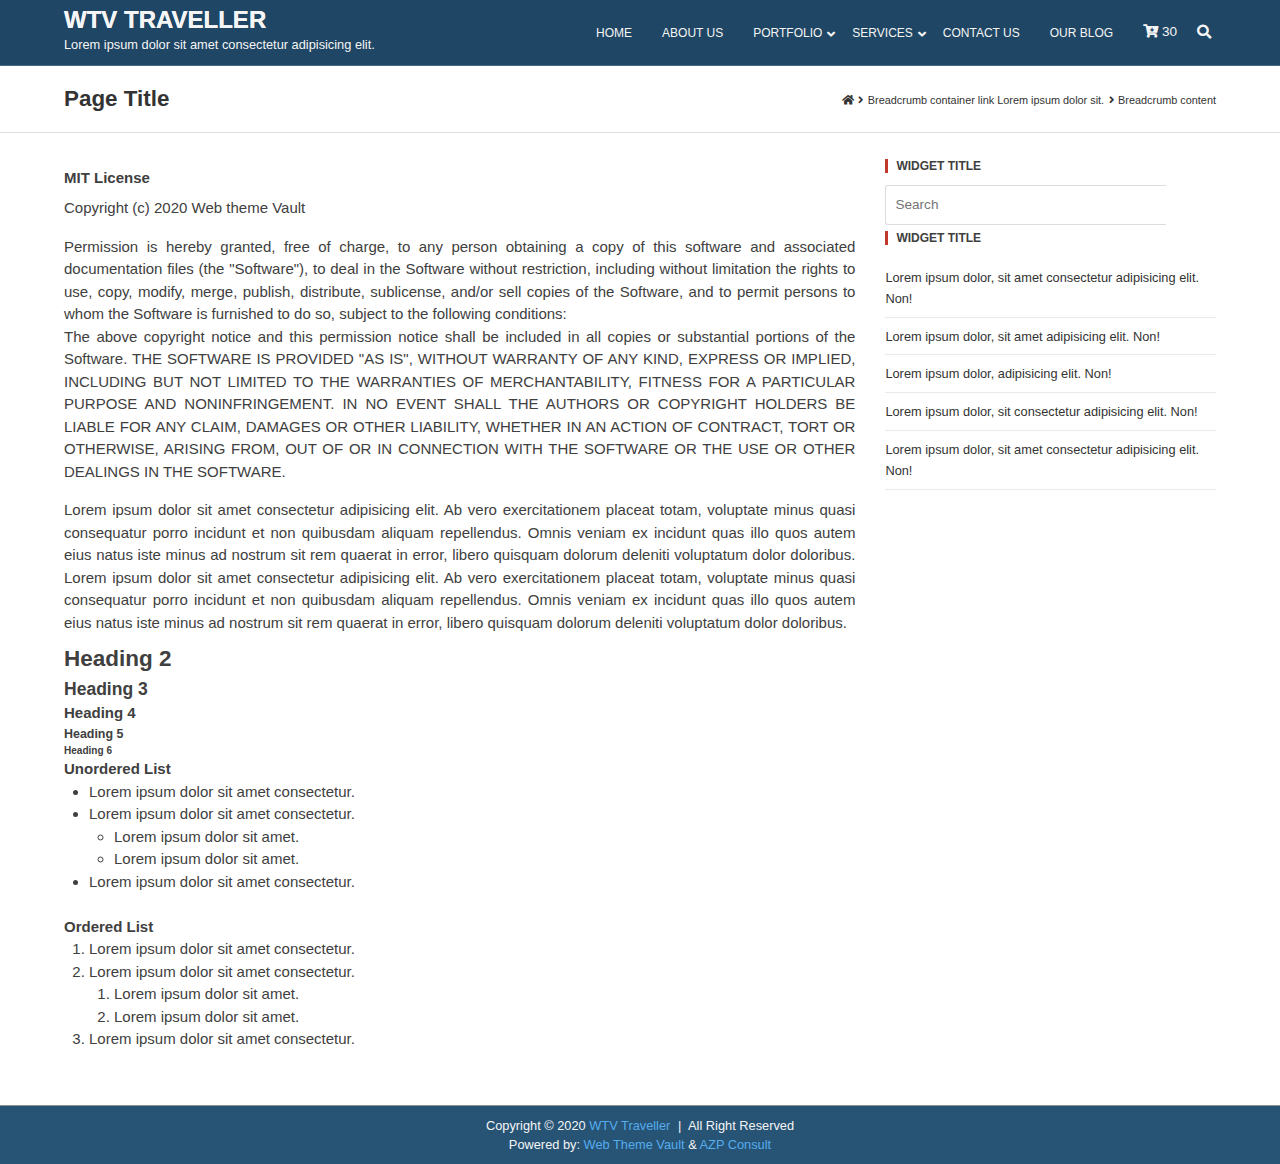
<file: page.html>
<!DOCTYPE html>
<html lang="en">
<head>
    <meta charset="UTF-8">
    <meta name="viewport" content="width=device-width, initial-scale=1.0, shrink-to-fit=no">

    <!-- Core CSS -->
    <link rel="stylesheet" href="style.css">
    <link rel="stylesheet" href="assets/css/fontawesome/all.min.css">
    <link rel="stylesheet" href="assets/css/theme-main/theme-main.css">

    <title>Web Theme Vault - Page Template</title>
</head>
<body>
    <div id="overlay"></div>

    <div id="scroll-to-top"><i class="fas fa-fw fa-angle-up"></i></div>

    <a class="skip-link screen-reader-text" href="#content">Skip to Content</a>

    <div id="page" class="site">

        <div id="mobile-navigation" class="mobile-menu">

            <div class="close-menu-btn">
                <i class="fas fa-times close-menu-icon"></i>
            </div>

            <form action="#" class="main-search-form">
                <input type="search" name="s" class="form-control" placeholder="Search">
                <button class="search-btn"><i class="fas fa-search search-icon-btn"></i></button>
            </form>

            <ul class="menu">
                <li class="menu-item">
                    <a href="index.html" class="menu-link">
                        Home
                    </a>
                </li>
                <li class="menu-item">
                    <a href="page.html" class="menu-link">
                        About Us
                    </a>
                </li>
                <li class="menu-item menu-item-has-children">
                    <a href="#" class="menu-link">
                        Portfolio
                        <span class="caret"></span>
                    </a>
                    <ul class="sub-menu">
                        <li class="menu-item">
                            <a href="#" class="menu-link">Sub Item Portfolio 1</a>
                        </li>
                        <li class="menu-item menu-item-has-children">
                            <a href="#" class="menu-link menu-link-ul">
                                Sub Item Portfolio 2 looong text
                                <span class="caret"></span>
                            </a>
                            <ul class="sub-menu">
                                <li class="menu-item">
                                    <a href="#" class="menu-link">Sub Sub Item 1</a>
                                </li>
                                <li class="menu-item">
                                    <a href="#" class="menu-link">Sub Sub Item 2 a very looong text</a>
                                </li>
                                <li class="menu-item">
                                    <a href="#" class="menu-link">Sub Sub Item 3</a>
                                </li>
                                <li class="menu-item">
                                    <a href="#" class="menu-link">Sub Sub Item 4</a>
                                </li>
                                <li class="menu-item">
                                    <a href="#" class="menu-link">Sub Sub Item 5</a>
                                </li>
                            </ul>
                        </li>
                        <li class="menu-item menu-item-has-children">
                            <a href="#" class="menu-link menu-link-ul">
                                Sub Item Portfolio 3
                                <span class="caret"></span>
                            </a>
                            <ul class="sub-menu">
                                <li class="menu-item">
                                    <a href="#" class="menu-link">Sub Sub Item 1</a>
                                </li>
                                <li class="menu-item">
                                    <a href="#" class="menu-link">Sub Sub Item 2 a very loooong text</a>
                                </li>
                                <li class="menu-item">
                                    <a href="#" class="menu-link">Sub Sub Item 3</a>
                                </li>
                            </ul>
                        </li>
                    </ul>
                </li>
                <li class="menu-item menu-item-has-children">
                    <a href="#" class="menu-link">
                        Services
                        <span class="caret"></span>
                    </a>
                    <ul class="sub-menu">
                        <li class="menu-item">
                            <a href="#" class="menu-link">Sub Item Service 1</a>
                        </li>
                        <li class="menu-item menu-item-has-children">
                            <a href="#" class="menu-link menu-link-ul">
                                Sub Item Service 2
                                <span class="caret"></span>
                            </a>
                            <ul class="sub-menu">
                                <li class="menu-item">
                                    <a href="#" class="menu-link">Sub Sub Item 1</a>
                                </li>
                                <li class="menu-item">
                                    <a href="#" class="menu-link">Sub Sub Item 2 a very loooong text</a>
                                </li>
                                <li class="menu-item">
                                    <a href="#" class="menu-link">Sub Sub Item 3</a>
                                </li>
                            </ul>
                        </li>
                        <li class="menu-item">
                            <a href="#" class="menu-link">Sub Item Service 3</a>
                        </li>
                    </ul>
                </li>
                <li class="menu-item">
                    <a href="#" class="menu-link">
                        Contact Us
                    </a>
                </li>
                <li class="menu-item">
                    <a href="blog.html" class="menu-link">
                        Our Blog
                    </a>
                </li>
            </ul><!-- .menu -->

        </div><!-- #mobile-navigation -->

        <header id="masthead" class="site-header">
            <!--<div class="top-bar">

                <div class="wrapper">
        
                    <div class="top-menu-left">
                        <ul class="menu">
                            <li class="menu-item">
                                <a href="#" class="menu-link">
                                    Terms and Conditions
                                </a>
                            </li>
                            <li class="menu-item">
                                <a href="#" class="menu-link">
                                    Privacy
                                </a>
                            </li>
                            <li class="menu-item">
                                <a href="#" class="menu-link">
                                    Contact
                                </a>
                            </li>
                            <li class="menu-item">
                                <a href="#" class="menu-link">
                                    Account
                                </a>
                            </li>
                        </ul>
                    </div>

                    <div class="top-menu-right">

                        <ul class="menu">
                            <li class="menu-item menu-item-has-children">
                                <a href="#" class="menu-link">
                                    English
                                    <span class="caret"></span>
                                </a>
                                <ul class="sub-menu">
                                    <li class="menu-item">
                                        <a href="#" class="menu-link">French</a>
                                    </li>
                                    <li class="menu-item">
                                        <a href="#" class="menu-link">Spanish</a>
                                    </li>
                                    <li class="menu-item">
                                        <a href="#" class="menu-link">Lingala</a>
                                    </li>
                                    <li class="menu-item">
                                        <a href="#" class="menu-link">Italian</a>
                                    </li>
                                </ul>
                            </li>
                        </ul>

                        <div class="social-media">
                            <a href="#"><i class="fab fa-facebook-f facebook"></i></a>
                            <a href="#"><i class="fab fa-instagram instagram"></i></a>
                            <a href="#"><i class="fab fa-twitter twitter"></i></a>
                        </div>

                    </div>

                </div>

            </div>--><!-- .top-bar -->

            <div id="navigation" class="site-navigation" role="navigation">
                <div class="wrapper">

                    <div class="site-branding">
                        <a href="index.html" class="brand-logo">
                            <!-- <img src="assets/images/my_logo.png" alt="WTV Traveller"> -->
                            <!-- <h1 class="site-title hidden">WTV Traveller</h1> -->
                        </a>
                        <div class="logo-text">
                            <h1 class="site-title">
                                <a href="index.html">WTV Traveller</a>
                            </h1>
                            <p class="site-title">
                                <a href="index.html">WTV Traveller</a>
                            </p>
                            <p class="site-description">
                                Lorem ipsum dolor sit amet consectetur adipisicing elit.
                            </p>
                        </div>
                    </div><!-- .site-branding -->

                    <div class="nav-container">

                        <ul class="menu">
                            <li class="menu-item">
                                <a href="index.html" class="menu-link">
                                    Home
                                </a>
                            </li>
                            <li class="menu-item">
                                <a href="page.html" class="menu-link">
                                    About Us
                                </a>
                            </li>
                            <li class="menu-item menu-item-has-children">
                                <a href="#" class="menu-link">
                                    Portfolio
                                    <span class="caret"></span>
                                </a>
                                <ul class="sub-menu">
                                    <li class="menu-item">
                                        <a href="#" class="menu-link">Sub Item Portfolio 1</a>
                                    </li>
                                    <li class="menu-item menu-item-has-children">
                                        <a href="#" class="menu-link menu-link-ul">
                                            Sub Item Portfolio 2 looong text
                                            <span class="caret"></span>
                                        </a>
                                        <ul class="sub-menu">
                                            <li class="menu-item">
                                                <a href="#" class="menu-link">Sub Sub Item 1</a>
                                            </li>
                                            <li class="menu-item">
                                                <a href="#" class="menu-link">Sub Sub Item 2 a very looong text</a>
                                            </li>
                                            <li class="menu-item">
                                                <a href="#" class="menu-link">Sub Sub Item 3</a>
                                            </li>
                                            <li class="menu-item">
                                                <a href="#" class="menu-link">Sub Sub Item 4</a>
                                            </li>
                                            <li class="menu-item">
                                                <a href="#" class="menu-link">Sub Sub Item 5</a>
                                            </li>
                                        </ul>
                                    </li>
                                    <li class="menu-item menu-item-has-children">
                                        <a href="#" class="menu-link menu-link-ul">
                                            Sub Item Portfolio 3
                                            <span class="caret"></span>
                                        </a>
                                        <ul class="sub-menu">
                                            <li class="menu-item">
                                                <a href="#" class="menu-link">Sub Sub Item 1</a>
                                            </li>
                                            <li class="menu-item">
                                                <a href="#" class="menu-link">Sub Sub Item 2 a very loooong text</a>
                                            </li>
                                            <li class="menu-item">
                                                <a href="#" class="menu-link">Sub Sub Item 3</a>
                                            </li>
                                        </ul>
                                    </li>
                                </ul>
                            </li>
                            <li class="menu-item menu-item-has-children">
                                <a href="#" class="menu-link">
                                    Services
                                    <span class="caret"></span>
                                </a>
                                <ul class="sub-menu">
                                    <li class="menu-item">
                                        <a href="#" class="menu-link">Sub Item Service 1</a>
                                    </li>
                                    <li class="menu-item menu-item-has-children">
                                        <a href="#" class="menu-link menu-link-ul">
                                            Sub Item Service 2
                                            <span class="caret"></span>
                                        </a>
                                        <ul class="sub-menu">
                                            <li class="menu-item">
                                                <a href="#" class="menu-link">Sub Sub Item 1</a>
                                            </li>
                                            <li class="menu-item">
                                                <a href="#" class="menu-link">Sub Sub Item 2 a very loooong text</a>
                                            </li>
                                            <li class="menu-item">
                                                <a href="#" class="menu-link">Sub Sub Item 3</a>
                                            </li>
                                        </ul>
                                    </li>
                                    <li class="menu-item">
                                        <a href="#" class="menu-link">Sub Item Service 3</a>
                                    </li>
                                </ul>
                            </li>
                            <li class="menu-item">
                                <a href="#" class="menu-link">
                                    Contact Us
                                </a>
                            </li>
                            <li class="menu-item">
                                <a href="blog.html" class="menu-link">
                                    Our Blog
                                </a>
                            </li>
                        </ul><!-- .menu -->

                        <div class="menu-cart-container" title="View Cart">
                            <i class="fas fa-cart-arrow-down"></i>
                            <span class="cart-content-number">30</span>
                        </div><!-- .menu-cart-container -->

                        <div class="search-container">
                            <form action="index.html" class="main-search-form">
                                <input type="search" name="s" class="form-control" placeholder="Search">
                                <button class="search-btn"><i class="fas fa-search icon-search"></i></button>
                            </form>
                            <div class="clearfix"></div>
                            <span class="search-icon"></span>
                        </div><!-- .search-container -->

                    </div><!-- .nav-container -->

                    <div class="menu-toggler" aria-label="Toggle navigation">
                        <i class="fas fa-bars menu-toggler-icon"></i>
                    </div><!-- .menu-toggler -->

                </div>
            </div><!-- #navigation -->

        </header><!-- #masthead -->

        <div id="content" class="site-content">

            <div class="page-header">
                <div class="wrapper">
                    <div class="entry-header">
                        <h1 class="page-title">
                            Page Title
                        </h1>
                    </div>
                    <div class="breadcrumb-container">
                        <a href="index.html"><i class="fas fa-home"></i></a>
                        <i class="fas fa-angle-right breadcrumb-sep"></i>
                        <a href="#">Breadcrumb container link Lorem ipsum dolor sit.</a>
                        <i class="fas fa-angle-right breadcrumb-sep"></i> 
                        <span>Breadcrumb content</span>
                    </div><!-- .breadcrumb-container -->
                </div>
            </div><!-- .page-header -->

            <div class="wrapper">
                <div class="content-wrapper">

                <div id="primary" class="content-area">
                    <main id="main" class="site-main">

                        <div id="post-ID" class="post-class">

                            <div class="single-post-container">

                                <div class="text-container">

                                    <div class="entry-content">

                                        <h4>
                                            MIT License
                                        </h4>

                                        <p>Copyright (c) 2020 Web theme Vault</p>

                                        <p>Permission is hereby granted, free of charge, to any person obtaining a copy of this software and associated documentation files (the "Software"), to deal in the Software without restriction, including without limitation the rights to use, copy, modify, merge, publish, distribute, sublicense, and/or sell copies of the Software, and to permit persons to whom the Software is furnished to do so, subject to the following conditions:<br>
                                            
                                        The above copyright notice and this permission notice shall be included in all copies or substantial portions of the Software.
                                        
                                        THE SOFTWARE IS PROVIDED "AS IS", WITHOUT WARRANTY OF ANY KIND, EXPRESS OR IMPLIED, INCLUDING BUT NOT LIMITED TO THE WARRANTIES OF MERCHANTABILITY, FITNESS FOR A PARTICULAR PURPOSE AND NONINFRINGEMENT. IN NO EVENT SHALL THE AUTHORS OR COPYRIGHT HOLDERS BE LIABLE FOR ANY CLAIM, DAMAGES OR OTHER LIABILITY, WHETHER IN AN ACTION OF CONTRACT, TORT OR OTHERWISE, ARISING FROM, OUT OF OR IN CONNECTION WITH THE SOFTWARE OR THE USE OR OTHER DEALINGS IN THE SOFTWARE.</p>

                                        <p>Lorem ipsum dolor sit amet consectetur adipisicing elit. Ab vero exercitationem placeat totam, voluptate minus quasi consequatur porro incidunt et non quibusdam aliquam repellendus. Omnis veniam ex incidunt quas illo quos autem eius natus iste minus ad nostrum sit rem quaerat in error, libero quisquam dolorum deleniti voluptatum dolor doloribus. Lorem ipsum dolor sit amet consectetur adipisicing elit. Ab vero exercitationem placeat totam, voluptate minus quasi consequatur porro incidunt et non quibusdam aliquam repellendus. Omnis veniam ex incidunt quas illo quos autem eius natus iste minus ad nostrum sit rem quaerat in error, libero quisquam dolorum deleniti voluptatum dolor doloribus.</p>

                                        <h2>Heading 2</h2>
                                        <h3>Heading 3</h3>
                                        <h4>Heading 4</h4>
                                        <h5>Heading 5</h5>
                                        <h6>Heading 6</h6>

                                        <h4>Unordered List</h4>

                                        <ul>
                                            <li>Lorem ipsum dolor sit amet consectetur.</li>
                                            <li>Lorem ipsum dolor sit amet consectetur.
                                                <ul>
                                                    <li>Lorem ipsum dolor sit amet.</li>
                                                    <li>Lorem ipsum dolor sit amet.</li>
                                                </ul>
                                            </li>
                                            <li>Lorem ipsum dolor sit amet consectetur.</li>
                                        </ul>

                                        <br>
                                        <h4>Ordered List</h4>

                                        <ol>
                                            <li>Lorem ipsum dolor sit amet consectetur.</li>
                                            <li>Lorem ipsum dolor sit amet consectetur.
                                                <ol>
                                                    <li>Lorem ipsum dolor sit amet.</li>
                                                    <li>Lorem ipsum dolor sit amet.</li>
                                                </ol>
                                            </li>
                                            <li>Lorem ipsum dolor sit amet consectetur.</li>
                                        </ol>

                                    </div>

                                </div>

                            </div><!-- .single-post-container -->

                        </div>
                        
                    </main><!-- #main -->
                </div><!-- #primary -->

                <div id="secondary" class="widget-area">

                    <div class="widget">
                        <h4 class="widget-title">
                            <span>Widget Title</span>
                        </h4>
                        <div class="form main-search-form">
                            <input type="search" name="s" class="form-control" placeholder="Search">
                        </div>
                    </div>

                    <div class="widget">
                        <h4 class="widget-title">
                            <span>Widget Title</span>
                        </h4>
                        <ul>
                            <li><a href="single.html">Lorem ipsum dolor, sit amet consectetur adipisicing elit. Non!</a></li>
                            <li><a href="single.html">Lorem ipsum dolor, sit amet adipisicing elit. Non!</a></li>
                            <li><a href="single.html">Lorem ipsum dolor, adipisicing elit. Non!</a></li>
                            <li><a href="single.html">Lorem ipsum dolor, sit consectetur adipisicing elit. Non!</a></li>
                            <li><a href="single.html">Lorem ipsum dolor, sit amet consectetur adipisicing elit. Non!</a></li>
                        </ul>
                    </div>
                    
                </div><!-- #secondary -->

                </div><!-- .content-wrapper -->
            </div><!-- .wrapper -->

        </div><!-- #content -->

        <footer id="colophon" class="site-footer">

            <div class="copyright">
                <div class="wrapper">
                    <p>
                        Copyright &copy; 2020 <a href="index.html">WTV Traveller</a> 
                        <span class="sep">|</span>
                        All Right Reserved
                    </p>
                    <p>
                        <!-- Theme: <a href="index.html">WTV Traveller</a>  -->
                        <!-- <span class="sep">|</span> -->
                        Powered by: <a href="http://webthemevault.xyz/">Web Theme Vault</a> &amp; <a href="http://azpconsult.pro/">AZP Consult</a>
                    </p>
                </div>
            </div><!-- .copyright -->
        </footer><!-- #colophon -->

    </div><!-- #page -->
    

    <!-- JS Files -->
    <script src="assets/js/jquery/3.7.1.min.js"></script>
    <script src="assets/js/jquery/jquery-ui-1.13.3.min.js"></script>
    <script src="assets/js/theme-main/theme-main.js"></script>
</body>
</html>
</file>
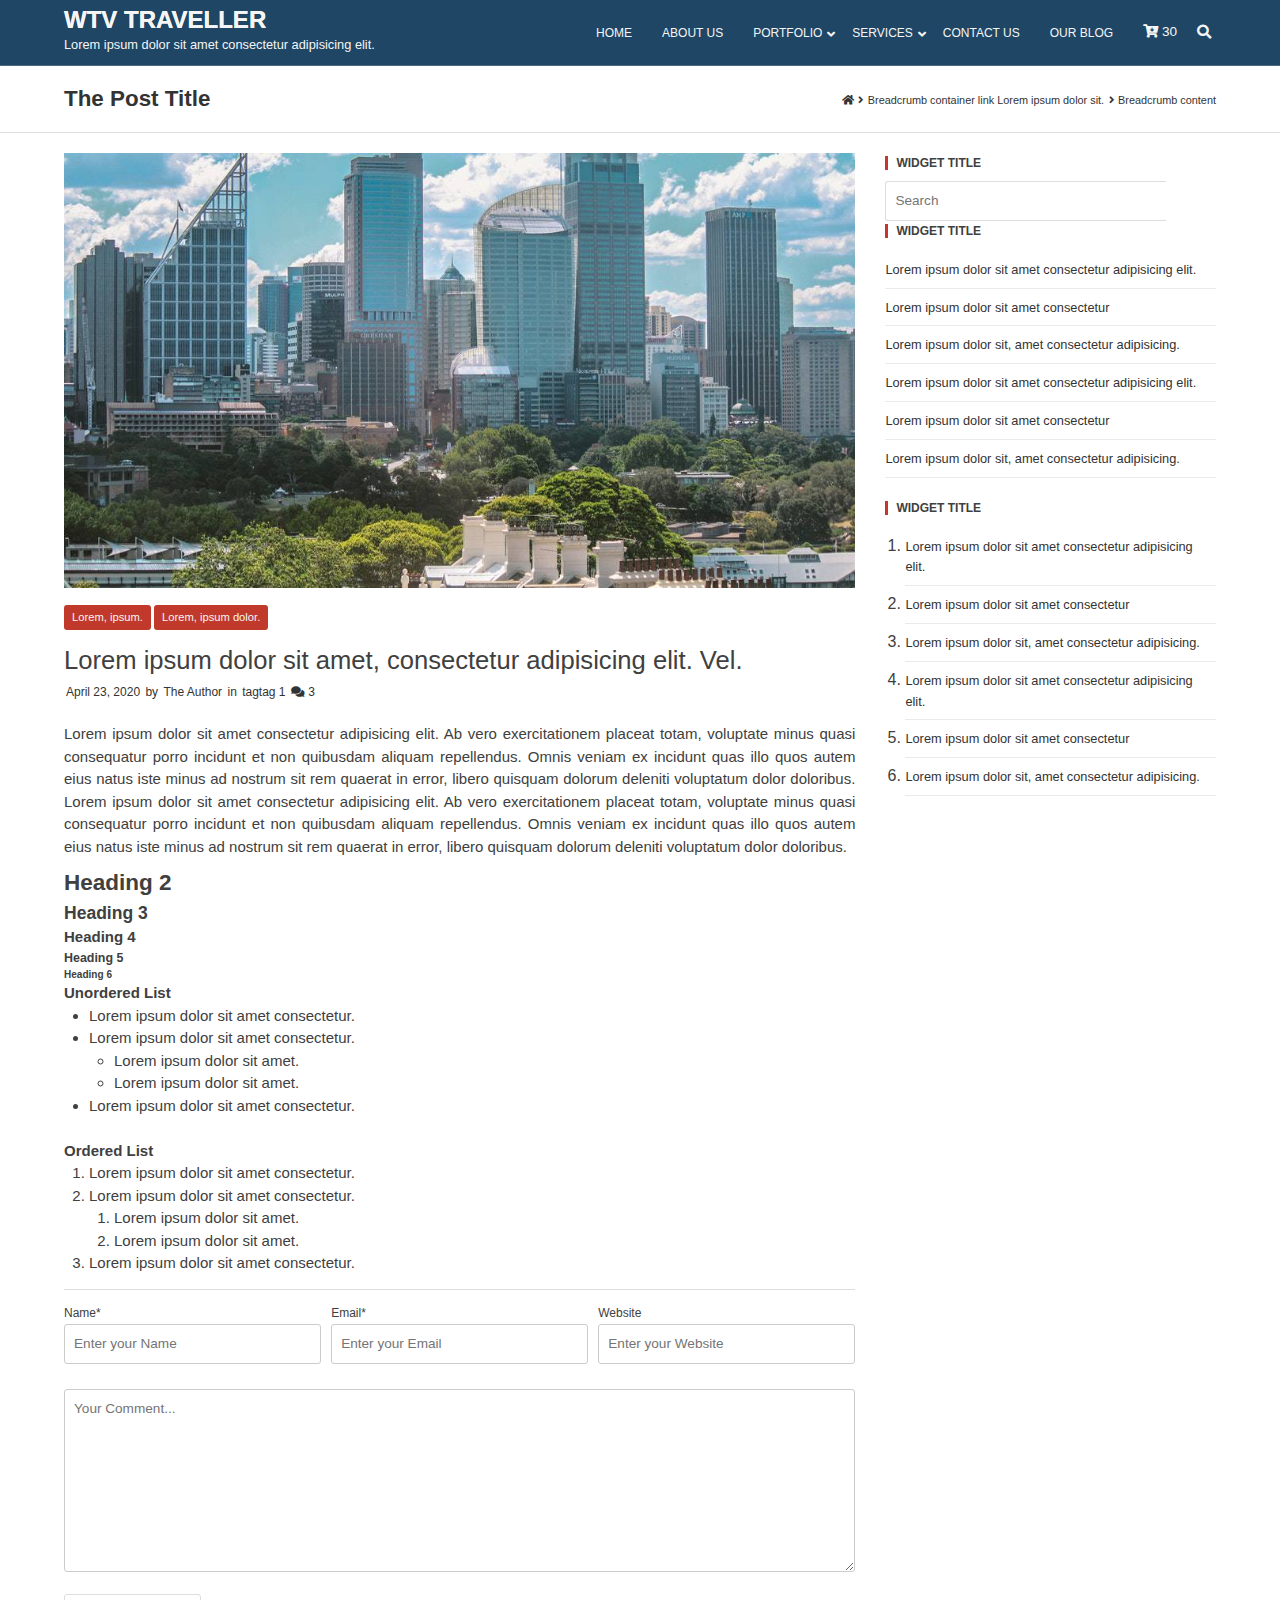
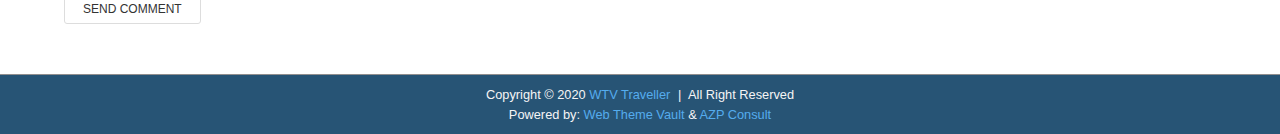
<file: single.html>
<!DOCTYPE html>
<html lang="en">
<head>
    <meta charset="UTF-8">
    <meta name="viewport" content="width=device-width, initial-scale=1.0, shrink-to-fit=no">

    <!-- Core CSS -->
    <link rel="stylesheet" href="style.css">
    <link rel="stylesheet" href="assets/css/fontawesome/all.min.css">
    <link rel="stylesheet" href="assets/css/theme-main/theme-main.css">

    <title>Web Theme Vault - Single Post Template</title>
</head>
<body>
    <div id="overlay"></div>

    <div id="scroll-to-top"><i class="fas fa-fw fa-angle-up"></i></div>

    <a class="skip-link screen-reader-text" href="#content">Skip to Content</a>

    <div id="page" class="site">

        <div id="mobile-navigation" class="mobile-menu">

            <div class="close-menu-btn">
                <i class="fas fa-times close-menu-icon"></i>
            </div>

            <form action="#" class="main-search-form">
                <input type="search" name="s" class="form-control" placeholder="Search">
                <button class="search-btn"><i class="fas fa-search search-icon-btn"></i></button>
            </form>

            <ul class="menu">
                <li class="menu-item">
                    <a href="index.html" class="menu-link">
                        Home
                    </a>
                </li>
                <li class="menu-item">
                    <a href="page.html" class="menu-link">
                        About Us
                    </a>
                </li>
                <li class="menu-item menu-item-has-children">
                    <a href="#" class="menu-link">
                        Portfolio
                        <span class="caret"></span>
                    </a>
                    <ul class="sub-menu">
                        <li class="menu-item">
                            <a href="#" class="menu-link">Sub Item Portfolio 1</a>
                        </li>
                        <li class="menu-item menu-item-has-children">
                            <a href="#" class="menu-link menu-link-ul">
                                Sub Item Portfolio 2 looong text
                                <span class="caret"></span>
                            </a>
                            <ul class="sub-menu">
                                <li class="menu-item">
                                    <a href="#" class="menu-link">Sub Sub Item 1</a>
                                </li>
                                <li class="menu-item">
                                    <a href="#" class="menu-link">Sub Sub Item 2 a very looong text</a>
                                </li>
                                <li class="menu-item">
                                    <a href="#" class="menu-link">Sub Sub Item 3</a>
                                </li>
                                <li class="menu-item">
                                    <a href="#" class="menu-link">Sub Sub Item 4</a>
                                </li>
                                <li class="menu-item">
                                    <a href="#" class="menu-link">Sub Sub Item 5</a>
                                </li>
                            </ul>
                        </li>
                        <li class="menu-item menu-item-has-children">
                            <a href="#" class="menu-link menu-link-ul">
                                Sub Item Portfolio 3
                                <span class="caret"></span>
                            </a>
                            <ul class="sub-menu">
                                <li class="menu-item">
                                    <a href="#" class="menu-link">Sub Sub Item 1</a>
                                </li>
                                <li class="menu-item">
                                    <a href="#" class="menu-link">Sub Sub Item 2 a very loooong text</a>
                                </li>
                                <li class="menu-item">
                                    <a href="#" class="menu-link">Sub Sub Item 3</a>
                                </li>
                            </ul>
                        </li>
                    </ul>
                </li>
                <li class="menu-item menu-item-has-children">
                    <a href="#" class="menu-link">
                        Services
                        <span class="caret"></span>
                    </a>
                    <ul class="sub-menu">
                        <li class="menu-item">
                            <a href="#" class="menu-link">Sub Item Service 1</a>
                        </li>
                        <li class="menu-item menu-item-has-children">
                            <a href="#" class="menu-link menu-link-ul">
                                Sub Item Service 2
                                <span class="caret"></span>
                            </a>
                            <ul class="sub-menu">
                                <li class="menu-item">
                                    <a href="#" class="menu-link">Sub Sub Item 1</a>
                                </li>
                                <li class="menu-item">
                                    <a href="#" class="menu-link">Sub Sub Item 2 a very loooong text</a>
                                </li>
                                <li class="menu-item">
                                    <a href="#" class="menu-link">Sub Sub Item 3</a>
                                </li>
                            </ul>
                        </li>
                        <li class="menu-item">
                            <a href="#" class="menu-link">Sub Item Service 3</a>
                        </li>
                    </ul>
                </li>
                <li class="menu-item">
                    <a href="#" class="menu-link">
                        Contact Us
                    </a>
                </li>
                <li class="menu-item">
                    <a href="blog.html" class="menu-link">
                        Our Blog
                    </a>
                </li>
            </ul><!-- .menu -->

        </div><!-- #mobile-navigation -->

        <header id="masthead" class="site-header">
            <!--<div class="top-bar">

                <div class="wrapper">
        
                    <div class="top-menu-left">
                        <ul class="menu">
                            <li class="menu-item">
                                <a href="#" class="menu-link">
                                    Terms and Conditions
                                </a>
                            </li>
                            <li class="menu-item">
                                <a href="#" class="menu-link">
                                    Privacy
                                </a>
                            </li>
                            <li class="menu-item">
                                <a href="#" class="menu-link">
                                    Contact
                                </a>
                            </li>
                            <li class="menu-item">
                                <a href="#" class="menu-link">
                                    Account
                                </a>
                            </li>
                        </ul>
                    </div>

                    <div class="top-menu-right">

                        <ul class="menu">
                            <li class="menu-item menu-item-has-children">
                                <a href="#" class="menu-link">
                                    English
                                    <span class="caret"></span>
                                </a>
                                <ul class="sub-menu">
                                    <li class="menu-item">
                                        <a href="#" class="menu-link">French</a>
                                    </li>
                                    <li class="menu-item">
                                        <a href="#" class="menu-link">Spanish</a>
                                    </li>
                                    <li class="menu-item">
                                        <a href="#" class="menu-link">Lingala</a>
                                    </li>
                                    <li class="menu-item">
                                        <a href="#" class="menu-link">Italian</a>
                                    </li>
                                </ul>
                            </li>
                        </ul>

                        <div class="social-media">
                            <a href="#"><i class="fab fa-facebook-f facebook"></i></a>
                            <a href="#"><i class="fab fa-instagram instagram"></i></a>
                            <a href="#"><i class="fab fa-twitter twitter"></i></a>
                        </div>

                    </div>

                </div>

            </div>--><!-- .top-bar -->

            <div id="navigation" class="site-navigation" role="navigation">
                <div class="wrapper">

                    <div class="site-branding">
                        <a href="index.html" class="brand-logo">
                            <!-- <img src="assets/images/my_logo.png" alt="WTV Traveller"> -->
                            <!-- <h1 class="site-title hidden">WTV Traveller</h1> -->
                        </a>
                        <div class="logo-text">
                            <h1 class="site-title">
                                <a href="index.html">WTV Traveller</a>
                            </h1>
                            <p class="site-title">
                                <a href="index.html">WTV Traveller</a>
                            </p>
                            <p class="site-description">
                                Lorem ipsum dolor sit amet consectetur adipisicing elit.
                            </p>
                        </div>
                    </div><!-- .site-branding -->

                    <div class="nav-container">

                        <ul class="menu">
                            <li class="menu-item">
                                <a href="index.html" class="menu-link">
                                    Home
                                </a>
                            </li>
                            <li class="menu-item">
                                <a href="page.html" class="menu-link">
                                    About Us
                                </a>
                            </li>
                            <li class="menu-item menu-item-has-children">
                                <a href="#" class="menu-link">
                                    Portfolio
                                    <span class="caret"></span>
                                </a>
                                <ul class="sub-menu">
                                    <li class="menu-item">
                                        <a href="#" class="menu-link">Sub Item Portfolio 1</a>
                                    </li>
                                    <li class="menu-item menu-item-has-children">
                                        <a href="#" class="menu-link menu-link-ul">
                                            Sub Item Portfolio 2 looong text
                                            <span class="caret"></span>
                                        </a>
                                        <ul class="sub-menu">
                                            <li class="menu-item">
                                                <a href="#" class="menu-link">Sub Sub Item 1</a>
                                            </li>
                                            <li class="menu-item">
                                                <a href="#" class="menu-link">Sub Sub Item 2 a very looong text</a>
                                            </li>
                                            <li class="menu-item">
                                                <a href="#" class="menu-link">Sub Sub Item 3</a>
                                            </li>
                                            <li class="menu-item">
                                                <a href="#" class="menu-link">Sub Sub Item 4</a>
                                            </li>
                                            <li class="menu-item">
                                                <a href="#" class="menu-link">Sub Sub Item 5</a>
                                            </li>
                                        </ul>
                                    </li>
                                    <li class="menu-item menu-item-has-children">
                                        <a href="#" class="menu-link menu-link-ul">
                                            Sub Item Portfolio 3
                                            <span class="caret"></span>
                                        </a>
                                        <ul class="sub-menu">
                                            <li class="menu-item">
                                                <a href="#" class="menu-link">Sub Sub Item 1</a>
                                            </li>
                                            <li class="menu-item">
                                                <a href="#" class="menu-link">Sub Sub Item 2 a very loooong text</a>
                                            </li>
                                            <li class="menu-item">
                                                <a href="#" class="menu-link">Sub Sub Item 3</a>
                                            </li>
                                        </ul>
                                    </li>
                                </ul>
                            </li>
                            <li class="menu-item menu-item-has-children">
                                <a href="#" class="menu-link">
                                    Services
                                    <span class="caret"></span>
                                </a>
                                <ul class="sub-menu">
                                    <li class="menu-item">
                                        <a href="#" class="menu-link">Sub Item Service 1</a>
                                    </li>
                                    <li class="menu-item menu-item-has-children">
                                        <a href="#" class="menu-link menu-link-ul">
                                            Sub Item Service 2
                                            <span class="caret"></span>
                                        </a>
                                        <ul class="sub-menu">
                                            <li class="menu-item">
                                                <a href="#" class="menu-link">Sub Sub Item 1</a>
                                            </li>
                                            <li class="menu-item">
                                                <a href="#" class="menu-link">Sub Sub Item 2 a very loooong text</a>
                                            </li>
                                            <li class="menu-item">
                                                <a href="#" class="menu-link">Sub Sub Item 3</a>
                                            </li>
                                        </ul>
                                    </li>
                                    <li class="menu-item">
                                        <a href="#" class="menu-link">Sub Item Service 3</a>
                                    </li>
                                </ul>
                            </li>
                            <li class="menu-item">
                                <a href="#" class="menu-link">
                                    Contact Us
                                </a>
                            </li>
                            <li class="menu-item">
                                <a href="blog.html" class="menu-link">
                                    Our Blog
                                </a>
                            </li>
                        </ul><!-- .menu -->

                        <div class="menu-cart-container" title="View Cart">
                            <i class="fas fa-cart-arrow-down"></i>
                            <span class="cart-content-number">30</span>
                        </div><!-- .menu-cart-container -->

                        <div class="search-container">
                            <form action="index.html" class="main-search-form">
                                <input type="search" name="s" class="form-control" placeholder="Search">
                                <button class="search-btn"><i class="fas fa-search icon-search"></i></button>
                            </form>
                            <div class="clearfix"></div>
                            <span class="search-icon"></span>
                        </div><!-- .search-container -->

                    </div><!-- .nav-container -->

                    <div class="menu-toggler" aria-label="Toggle navigation">
                        <i class="fas fa-bars menu-toggler-icon"></i>
                    </div><!-- .menu-toggler -->

                </div>
            </div><!-- #navigation -->

        </header><!-- #masthead -->

        <div id="content" class="site-content">

            <div class="page-header">
                <div class="wrapper">
                    <div class="entry-header">
                        <h2 class="page-title">
                            The Post Title
                        </h2>
                    </div>
                    <div class="breadcrumb-container">
                        <a href="index.html"><i class="fas fa-home"></i></a>
                        <i class="fas fa-angle-right breadcrumb-sep"></i>
                        <a href="#">Breadcrumb container link Lorem ipsum dolor sit.</a>
                        <i class="fas fa-angle-right breadcrumb-sep"></i> 
                        <span>Breadcrumb content</span>
                    </div><!-- .breadcrumb-container -->
                </div>
            </div><!-- .page-header -->

            <div class="wrapper">
                <div class="content-wrapper">

                <div id="primary" class="content-area">
                    <main id="main" class="site-main">

                        <div id="post-ID" class="post-class">

                            <div class="single-post-container">

                                <div class="img-container">
                                    <img src="assets/images/australia-buildings.jpg" alt="">
                                </div>

                                <div class="text-container">

                                    <div class="category">
                                        <span>
                                            <a href="archive.html">Lorem, ipsum.</a>
                                            <a href="archive.html">Lorem, ipsum dolor.</a>
                                        </span>
                                    </div>
                                    
                                    <h1 class="entry-title">
                                        Lorem ipsum dolor sit amet, consectetur adipisicing elit. Vel.
                                    </h1>

                                    <div class="entry-meta">
                                        <span>
                                            <a href="#">April 23, 2020</a>
                                            by <a href="#">The Author</a>
                                            in <a href="#">tagtag 1</a>
                                            <i class="fas fa-comments"></i> 3
                                        </span>
                                    </div>

                                    <div class="entry-content">

                                        <p>Lorem ipsum dolor sit amet consectetur adipisicing elit. Ab vero exercitationem placeat totam, voluptate minus quasi consequatur porro incidunt et non quibusdam aliquam repellendus. Omnis veniam ex incidunt quas illo quos autem eius natus iste minus ad nostrum sit rem quaerat in error, libero quisquam dolorum deleniti voluptatum dolor doloribus. Lorem ipsum dolor sit amet consectetur adipisicing elit. Ab vero exercitationem placeat totam, voluptate minus quasi consequatur porro incidunt et non quibusdam aliquam repellendus. Omnis veniam ex incidunt quas illo quos autem eius natus iste minus ad nostrum sit rem quaerat in error, libero quisquam dolorum deleniti voluptatum dolor doloribus.</p>

                                        <!-- <h1>Heading 1</h1> -->
                                        <h2>Heading 2</h2>
                                        <h3>Heading 3</h3>
                                        <h4>Heading 4</h4>
                                        <h5>Heading 5</h5>
                                        <h6>Heading 6</h6>

                                        <h4>Unordered List</h4>

                                        <ul>
                                            <li>Lorem ipsum dolor sit amet consectetur.</li>
                                            <li>Lorem ipsum dolor sit amet consectetur.
                                                <ul>
                                                    <li>Lorem ipsum dolor sit amet.</li>
                                                    <li>Lorem ipsum dolor sit amet.</li>
                                                </ul>
                                            </li>
                                            <li>Lorem ipsum dolor sit amet consectetur.</li>
                                        </ul>

                                        <br>
                                        <h4>Ordered List</h4>

                                        <ol>
                                            <li>Lorem ipsum dolor sit amet consectetur.</li>
                                            <li>Lorem ipsum dolor sit amet consectetur.
                                                <ol>
                                                    <li>Lorem ipsum dolor sit amet.</li>
                                                    <li>Lorem ipsum dolor sit amet.</li>
                                                </ol>
                                            </li>
                                            <li>Lorem ipsum dolor sit amet consectetur.</li>
                                        </ol>

                                    </div>

                                </div>

                            </div><!-- .single-post-container -->

                        </div>

                        <div class="comments-container">

                            <form action="#">
                                <div class="form-top-field">
                                    <div class="form-group">
                                        <label for="name">Name*</label>
                                        <input type="text" name="author" id="name" class="form-control" placeholder="Enter your Name">
                                    </div>
                                    <div class="form-group">
                                        <label for="email">Email*</label>
                                        <input type="email" name="email" id="email" class="form-control" placeholder="Enter your Email">
                                    </div>
                                    <div class="form-group">
                                        <label for="url">Website</label>
                                        <input type="url" name="url" id="url" class="form-control" placeholder="Enter your Website">
                                    </div>
                                </div>
                                <div class="form-group">
                                    <textarea name="comment" id="comment" cols="30" rows="8" class="form-control" placeholder="Your Comment..."></textarea>
                                </div>
                                <div class="form-group">
                                    <input type="submit" value="Send Comment" class="btn cmt-btn btn-2 read-more-btn btn-clear">
                                </div>
                            </form>

                        </div>
                        
                    </main><!-- #main -->
                </div><!-- #primary -->

                <div id="secondary" class="widget-area">

                    <div class="widget">
                        <h5 class="widget-title">
                            <span>Widget Title</span>
                        </h5>
                        <form action="search.html" class="main-search-form">
                            <input type="search" name="s" class="form-control" placeholder="Search">
                        </form>
                    </div>

                    <div class="widget">
                        <h5 class="widget-title">
                            <span>Widget Title</span>
                        </h5>
                        <ul>
                            <li><a href="#">Lorem ipsum dolor sit amet consectetur adipisicing elit.</a></li>
                            <li><a href="#">Lorem ipsum dolor sit amet consectetur</a></li>
                            <li><a href="#">Lorem ipsum dolor sit, amet consectetur adipisicing.</a></li>
                            <li><a href="#">Lorem ipsum dolor sit amet consectetur adipisicing elit.</a></li>
                            <li><a href="#">Lorem ipsum dolor sit amet consectetur</a></li>
                            <li><a href="#">Lorem ipsum dolor sit, amet consectetur adipisicing.</a></li>
                        </ul>
                    </div>

                    <div class="widget">
                        <h5 class="widget-title">
                            <span>Widget Title</span>
                        </h5>
                        <ol>
                            <li><a href="#">Lorem ipsum dolor sit amet consectetur adipisicing elit.</a></li>
                            <li><a href="#">Lorem ipsum dolor sit amet consectetur</a></li>
                            <li><a href="#">Lorem ipsum dolor sit, amet consectetur adipisicing.</a></li>
                            <li><a href="#">Lorem ipsum dolor sit amet consectetur adipisicing elit.</a></li>
                            <li><a href="#">Lorem ipsum dolor sit amet consectetur</a></li>
                            <li><a href="#">Lorem ipsum dolor sit, amet consectetur adipisicing.</a></li>
                        </ol>
                    </div>
                    
                </div><!-- #secondary -->

                </div><!-- .content-wrapper -->
            </div><!-- .wrapper -->

        </div><!-- #content -->

        <footer id="colophon" class="site-footer">

            <div class="copyright">
                <div class="wrapper">
                    <p>
                        Copyright &copy; 2020 <a href="index.html">WTV Traveller</a> 
                        <span class="sep">|</span>
                        All Right Reserved
                    </p>
                    <p>
                        <!-- Theme: <a href="index.html">WTV Traveller</a>  -->
                        <!-- <span class="sep">|</span> -->
                        Powered by: <a href="http://webthemevault.xyz/">Web Theme Vault</a> &amp; <a href="http://azpconsult.pro/">AZP Consult</a>
                    </p>
                </div>
            </div><!-- .copyright -->
        </footer><!-- #colophon -->

    </div><!-- #page -->
    

    <!-- JS Files -->
    <script src="assets/js/jquery/3.7.1.min.js"></script>
    <script src="assets/js/jquery/jquery-ui-1.13.3.min.js"></script>
    <script src="assets/js/theme-main/theme-main.js"></script>
</body>
</html>
</file>
<file: assets/css/theme-main/theme-main.css>
/* General Settings */
* {
  padding: 0;
  margin: 0;
  -webkit-box-sizing: border-box;
          box-sizing: border-box;
}

body {
  font-family: -apple-system, BlinkMacSystemFont, 'Segoe UI', Roboto, Oxygen, Ubuntu, Cantarell, 'Open Sans', 'Helvetica Neue', sans-serif;
  background: #ffffff;
}

.clearfix {
  clear: both;
}

.sep {
  padding: 0 4px !important;
}

.wrapper {
  width: 1200px;
  max-width: 90%;
  margin: 0 auto;
}

a {
  text-decoration: none;
  -webkit-transition: .2s ease-in-out;
  transition: .2s ease-in-out;
  background: transparent;
}

a:hover {
  color: #c0392b !important;
}

.entry-title a {
  color: #333333;
}

.img-container a {
  display: block !important;
  line-height: 0;
}

.category a {
  display: inline-block;
  margin: 0 0 2px 0;
}

nav.navigation.pagination .nav-links {
  padding: 0;
}

nav.navigation.pagination .nav-links .page-numbers {
  padding: 8px;
  margin-right: 2px;
  background: #dddddd;
  color: #1F4664;
  font-size: 1rem;
  font-weight: 450;
  border: none;
  border-radius: 1px;
}

.page {
  margin: 0 !important;
}

.btn {
  display: inline-block;
}

.btn-0 {
  border-radius: 0;
}

.btn-2 {
  border-radius: 2px;
}

.btn-3 {
  border-radius: 3px;
}

.btn-4 {
  border-radius: 4px;
}

.btn-5 {
  border-radius: 5px;
}

.btn-clear {
  background: transparent !important;
}

.theme-btn-primary {
  background: #c0392b !important;
  color: #f5f5f5 !important;
  border: none !important;
}

.theme-btn-primary:hover {
  color: #f5f5f5 !important;
  background: #a55248 !important;
}

.read-more-container {
  text-align: center;
  padding: 15px 5px 10px 5px;
}

.read-more-btn {
  display: inline-block !important;
  font-size: .8rem !important;
  font-weight: 450 !important;
  line-height: 1 !important;
  border: 1px solid #dddddd !important;
  text-transform: uppercase !important;
  letter-spacing: 1 !important;
  padding: 10px 20px !important;
  margin-top: 15px !important;
  color: #333333 !important;
  -webkit-transition: all .2s ease-in-out;
  transition: all .2s ease-in-out;
}

.read-more-btn i {
  margin-left: 10px;
}

.read-more-btn:hover {
  color: #c0392b !important;
  border: 1px solid #c0392b !important;
}

.read-more-btn.none {
  display: inline-block;
  font-size: .8rem;
  font-weight: 450;
  line-height: 1;
  border: none;
  text-transform: uppercase;
  letter-spacing: 1;
  padding: 10px 0;
  margin-top: 15px;
  color: #333333 !important;
}

.read-more-btn.none:hover {
  color: #c0392b;
  border: none;
}

input[type="text"].form-control,
input[type="search"].form-control,
input[type="url"].form-control,
input[type="email"].form-control,
textarea.form-control {
  display: block;
  width: 100%;
  padding: 9px;
  font-size: .85rem;
}

input[type="button"],
input[type="submit"],
input[type="reset"] {
  cursor: pointer;
}

.form-control:focus {
  -webkit-box-shadow: 0 0 5px 0 rgba(51, 51, 51, 0.2);
          box-shadow: 0 0 5px 0 rgba(51, 51, 51, 0.2);
  outline: 1px solid rgba(51, 51, 51, 0.2);
}

span.search-icon::after {
  font-family: 'Font Awesome 5 Free';
  content: "\f002";
  font-weight: 900;
  padding: 5px;
  -webkit-transition: all .2s ease-in-out;
  transition: all .2s ease-in-out;
}

span.search-icon.display::after {
  content: "\f00d" !important;
}

.main-search-form input {
  float: left !important;
  width: 85% !important;
  border-right: none !important;
  border-top-right-radius: 0 !important;
  border-bottom-right-radius: 0 !important;
}

.main-search-form button {
  float: right !important;
  width: 15% !important;
  cursor: pointer;
  border: 1px solid #dddddd;
  border-left: none !important;
  border-top-left-radius: 0 !important;
  border-bottom-left-radius: 0 !important;
  padding: 13px 0;
  background: #ffffff;
}

.site-header .main-search-form button {
  float: right !important;
  width: 15% !important;
  cursor: pointer;
  border: 1px solid #dddddd;
  border-left: none !important;
  border-top-left-radius: 0 !important;
  border-bottom-left-radius: 0 !important;
  padding: 10px 0;
  background: #ffffff;
}

.main-search-form button .icon-search {
  padding: 0;
  font-size: 1.4rem;
  border: none !important;
}

.site-header .main-search-form button .icon-search {
  padding: 0;
  font-size: 1.15rem !important;
  border: none !important;
}

.main-search-form .form-control {
  font-size: .8rem;
}

.main-search-form input[type="search"] {
  border: 1px solid #dddddd;
}

.mobile-menu .main-search-form input[type="search"] {
  float: none !important;
  width: 100% !important;
  border: 1px solid #dddddd !important;
  border-radius: 2px !important;
  margin: 0;
}

.mobile-menu .main-search-form button {
  display: none;
}

.top-bar .main-search-form .search-btn {
  border-radius: 0 !important;
  border-top-right-radius: 2px !important;
  border-bottom-right-radius: 2px !important;
  border-left: none;
  width: 15% !important;
  background: transparent !important;
  cursor: pointer;
  position: relative;
  padding: 13px 0 !important;
}

.top-bar .main-search-form .icon-search {
  text-align: center !important;
  position: absolute;
  top: 50%;
  right: 0;
  -webkit-transform: translate(-50%, -50%);
          transform: translate(-50%, -50%);
  padding: 0;
  font-size: .75rem;
}

textarea {
  margin-top: 15px;
}

.form-group {
  display: block;
  margin-bottom: 10px;
}

label {
  font-size: .75rem;
}

.widget select {
  width: 100%;
  display: block;
  padding: 8px;
}

form select {
  width: 100%;
  display: block;
  padding: 5px;
}

/* Scroll to Top button */
#scroll-to-top {
  position: fixed;
  bottom: 10px;
  right: 10px;
  height: 35px;
  width: 35px;
  font-size: 1rem;
  font-weight: 700;
  border: none;
  border-radius: 50%;
  padding: 0 !important;
  margin: 0 !important;
  text-align: center;
  cursor: pointer;
  background: #1F4664;
  color: #f5f5f5;
  display: none;
  z-index: 9999;
}

#scroll-to-top:hover {
  color: #f5f5f5;
}

@media (max-width: 768px) {
  #scroll-to-top {
    font-size: 1.5rem !important;
    height: 30px;
    width: 30px;
  }
}

#scroll-to-top i {
  padding: 5px !important;
  position: absolute;
  top: 50%;
  left: 50%;
  -webkit-transform: translate(-50%, -50%);
          transform: translate(-50%, -50%);
}

/* Search Boxes */
.front-search-box {
  margin-top: -6%;
}

.main-search-box {
  display: -ms-grid;
  display: grid;
  -ms-grid-columns: (1fr)[6];
      grid-template-columns: repeat(6, 1fr);
  gap: 10px;
  padding: 10px 0;
  background: none;
}

.main-search-box .form-group {
  display: block;
  margin: 0 !important;
}

.main-search-box ::-webkit-input-placeholder {
  font-size: .75rem !important;
}

.main-search-box :-ms-input-placeholder {
  font-size: .75rem !important;
}

.main-search-box ::-ms-input-placeholder {
  font-size: .75rem !important;
}

.main-search-box ::placeholder {
  font-size: .75rem !important;
}

#tabs-hotels .main-search-box {
  display: -ms-grid;
  display: grid;
  -ms-grid-columns: 2fr 1fr 1fr 1fr 1fr !important;
      grid-template-columns: 2fr 1fr 1fr 1fr 1fr !important;
  -webkit-column-gap: 10px;
          column-gap: 10px;
}

#tabs-hotels,
#tabs-flights,
#tabs-cars {
  padding: 10px;
  background: #f5f5f5;
  margin-bottom: 5px;
}

.main-search-box .read-more-btn {
  margin: 0 !important;
  padding: 0 !important;
  border: none !important;
  color: #f5f5f5 !important;
  background: #1F4664 !important;
  font-size: .8rem !important;
  font-weight: 600 !important;
}

.main-search-box select {
  padding: 10px !important;
}

.ui-widget.ui-widget-content {
  -webkit-box-shadow: 0 0 2px 3px rgba(31, 70, 100, 0.1) !important;
          box-shadow: 0 0 2px 3px rgba(31, 70, 100, 0.1) !important;
}

.ui-tab a:hover {
  color: #333333 !important;
}

.ui-tabs .ui-tabs-nav .ui-tabs-anchor {
  float: left;
  padding: .5em 2.5em !important;
  text-decoration: none !important;
}

.ui-tabs .ui-tabs-nav li.ui-tabs-active:hover a {
  color: #f5f5f5 !important;
  background: #1F4664 !important;
}

.ui-state-active, .ui-widget-content .ui-state-active, .ui-widget-header .ui-state-active, a.ui-button:active, .ui-button:active, .ui-button.ui-state-active:hover {
  border: 1px solid #1F4664 !important;
  background: #1F4664 !important;
  font-weight: normal;
  color: #ffffff;
}

.ui-widget select {
  font-size: .75rem !important;
  color: #999999;
}

@media (max-width: 992px) {
  .main-search-box {
    -ms-grid-columns: (1fr)[3];
        grid-template-columns: repeat(3, 1fr);
  }
  #tabs-hotels .main-search-box {
    -ms-grid-columns: 2fr 1fr 1fr !important;
        grid-template-columns: 2fr 1fr 1fr !important;
  }
}

@media (max-width: 768px) {
  .front-search-box {
    margin-top: -25% !important;
  }
  .main-search-box {
    -ms-grid-columns: (1fr)[2];
        grid-template-columns: repeat(2, 1fr);
  }
  #tabs-hotels .main-search-box {
    -ms-grid-columns: 2fr 1fr !important;
        grid-template-columns: 2fr 1fr !important;
  }
  .main-search-box .read-more-btn {
    display: block;
    width: 100%;
    padding: 12px !important;
  }
}

@media (max-width: 600px) {
  .front-search-box {
    margin-top: -35% !important;
  }
  .main-search-box {
    display: block;
  }
  .main-search-box .form-group {
    display: block;
    margin: 10px 0 !important;
  }
  #tabs-hotels .main-search-box {
    display: block;
  }
  .main-search-box .read-more-btn {
    display: block;
    width: 100%;
    padding: 12px !important;
  }
}

/* Site Navigation */
.site-header.home {
  background: -webkit-gradient(linear, left top, right top, from(rgba(0, 0, 0, 0.5)), to(rgba(0, 0, 0, 0.4))), url("https://i.ibb.co/tL5WrDv/polynesia.jpg");
  background: linear-gradient(to right, rgba(0, 0, 0, 0.5), rgba(0, 0, 0, 0.4)), url("https://i.ibb.co/tL5WrDv/polynesia.jpg");
  background-size: cover;
  background-position: center center;
  background-repeat: no-repeat;
  background-attachment: fixed;
  min-height: 70vh;
  padding-bottom: 20px;
}

.top-bar {
  background: #1F4664;
}

.top-bar .wrapper {
  display: -webkit-box;
  display: -ms-flexbox;
  display: flex;
  -webkit-box-align: center;
      -ms-flex-align: center;
          align-items: center;
  -webkit-box-pack: justify;
      -ms-flex-pack: justify;
          justify-content: space-between;
  padding: 0;
}

.top-bar .wrapper .top-menu-left .menu {
  display: -webkit-box;
  display: -ms-flexbox;
  display: flex;
  -webkit-box-align: center;
      -ms-flex-align: center;
          align-items: center;
  -webkit-box-pack: start;
      -ms-flex-pack: start;
          justify-content: flex-start;
}

.top-bar .wrapper .top-menu-left .menu .menu-item {
  list-style: none;
}

.top-bar .wrapper .top-menu-left .menu .menu-item a {
  text-decoration: none;
  color: #f5f5f5;
  font-size: .75rem;
  padding: 10px 15px;
}

.top-bar .wrapper .top-menu-left .menu .menu-item a:first-child {
  padding-left: 0;
}

.top-bar .wrapper .top-menu-left .menu .menu-item a:hover {
  color: #c0392b !important;
}

.top-bar .top-menu-right .menu .menu-item-has-children .menu-link {
  position: relative;
}

.top-bar .top-menu-right .menu .menu-item-has-children .menu-link .caret::before {
  font-family: 'Font Awesome 5 Free';
  content: "\f107";
  font-weight: 600;
  font-size: .75rem;
  position: absolute;
  top: 54%;
  right: -2px;
  -webkit-transform: translate(-50%, -50%);
          transform: translate(-50%, -50%);
}

.top-bar .top-menu-right .menu .menu-item-has-children .menu-link-ul {
  position: relative;
}

.top-bar .top-menu-right .menu .menu-item-has-children .menu-link-ul .caret::before {
  content: '\00bb';
  position: absolute;
  top: 50%;
  right: 5px;
  -webkit-transform: translate(-50%, -50%);
          transform: translate(-50%, -50%);
  font-size: .75rem;
}

.top-bar .top-menu-right {
  display: -webkit-box;
  display: -ms-flexbox;
  display: flex;
  -webkit-box-align: center;
      -ms-flex-align: center;
          align-items: center;
  -webkit-box-pack: end;
      -ms-flex-pack: end;
          justify-content: flex-end;
}

.top-bar .top-menu-right .menu {
  display: -webkit-box;
  display: -ms-flexbox;
  display: flex;
  -webkit-box-align: center;
      -ms-flex-align: center;
          align-items: center;
  padding: 0 !important;
  margin: 0 30px 0 0 !important;
}

.top-bar .top-menu-right .menu .menu-item {
  display: inline-block;
  list-style: none;
  padding: 0 !important;
  margin: 0 !important;
}

.top-bar .top-menu-right .menu .menu-item a {
  text-decoration: none;
  padding: 12px 15px;
  padding-left: 2px;
  display: block;
  color: #f5f5f5;
  font-size: .9rem;
}

.top-bar .top-menu-right .menu .menu-item a:hover {
  text-decoration: underline;
  color: #f5f5f5 !important;
}

.top-bar .top-menu-right .menu .menu-item-has-children {
  position: relative;
}

.top-bar .top-menu-right .menu .menu-item-has-children .sub-menu {
  position: absolute;
  top: 100%;
  left: 0;
  min-width: 105px;
  -webkit-box-shadow: 0 0 2px 0 #275475;
          box-shadow: 0 0 2px 0 #275475;
  border-top: 2px solid #f5f5f5;
  margin: 0;
  padding: 0;
  list-style: none;
  background: #ffffff;
  line-height: 1.1;
  display: none;
  z-index: 9999;
}

.top-bar .top-menu-right .menu .menu-item-has-children .sub-menu .menu-item {
  display: block;
  padding: 0;
  margin: 0;
}

.top-bar .top-menu-right .menu .menu-item-has-children:hover .sub-menu {
  display: block;
}

.top-bar .top-menu-right .menu .menu-item-has-children .sub-menu .menu-item a {
  display: block;
  padding: 14px;
  font-size: .8rem;
  border-bottom: 1px solid rgba(189, 188, 188, 0.3);
  color: #275475 !important;
}

.top-bar .top-menu-right .menu .menu-item-has-children .sub-menu .menu-item a:hover {
  color: #275475 !important;
  background: #f5f5f5 !important;
}

.top-bar .social-media {
  margin: 8px 15px 8px 0;
}

.top-bar .social-media a {
  font-size: .8rem;
  text-align: center;
}

.top-bar .social-media i {
  height: 25px;
  width: 25px;
  line-height: 25px;
  border: none;
  border-radius: 50%;
  color: #275475;
  -webkit-transition: all .25s ease-in-out;
  transition: all .25s ease-in-out;
  background: #f5f5f5;
  -webkit-box-shadow: 0 0 2px 0 #dddddd;
          box-shadow: 0 0 2px 0 #dddddd;
}

.top-bar .social-media i:hover {
  background: #f5f5f5;
}

.top-bar .social-media i:hover.facebook {
  color: #3b5998;
}

.top-bar .social-media i:hover.instagram {
  color: #3f729b;
}

.top-bar .social-media i:hover.twitter {
  color: #55acee;
}

.top-bar .top-menu-right .form-control {
  padding: 4px !important;
  font-size: .75rem !important;
}

.top-bar .top-menu-right .main-search-form .search-btn {
  background: #ffffff !important;
}

@media (max-width: 992px) {
  .top-bar .top-menu-right .menu,
  .top-bar .top-menu-right .search-container {
    display: none;
  }
}

@media (max-width: 768px) {
  .top-bar .top-menu-left {
    display: none;
  }
}

.site-header.home .site-navigation {
  background: transparent;
  z-index: 9999;
  border-bottom: 1px groove rgba(0, 0, 0, 0.1);
}

.site-header .site-navigation {
  background: #1F4664;
  z-index: 9999;
  border-bottom: 1px groove rgba(245, 245, 245, 0.2) !important;
}

.site-header .site-navigation .wrapper {
  display: -webkit-box;
  display: -ms-flexbox;
  display: flex;
  -webkit-box-align: center;
      -ms-flex-align: center;
          align-items: center;
  -webkit-box-pack: justify;
      -ms-flex-pack: justify;
          justify-content: space-between;
}

.site-header .site-navigation .wrapper .site-branding {
  padding: 10px 0;
  margin: 0;
}

.site-header .site-navigation .wrapper .site-branding .logo-text {
  padding: 10px 0;
  margin: 0;
}

.site-header .site-navigation .wrapper .site-branding .logo-text .site-title {
  padding: 0;
  margin: 0;
  text-transform: uppercase;
  line-height: 0 !important;
}

.site-header .site-navigation .wrapper .site-branding .logo-text .site-title a {
  font-size: 1.5rem;
  font-weight: 700;
  color: #f5f5f5;
  display: block;
  line-height: 0;
}

.site-header .site-navigation .wrapper .site-branding .logo-text .site-title a:hover {
  color: #f5f5f5 !important;
}

.site-header .site-navigation .wrapper .site-branding .logo-text .site-description {
  padding: 15px 0 0 0;
  margin: 10px 0 0 0 !important;
  font-size: .8rem;
  line-height: 0;
  display: block;
  color: #f5f5f5;
}

.site-header .site-navigation .wrapper .site-branding .brand-logo {
  padding: 0 !important;
  margin: 0 !important;
}

.site-header .site-navigation .wrapper .site-branding .brand-logo img {
  width: 200px;
  max-width: 75%;
  display: block;
  line-height: 0;
  padding: 0;
  margin: 0;
}

.site-header .site-navigation .wrapper .nav-container {
  display: -webkit-box;
  display: -ms-flexbox;
  display: flex;
  -webkit-box-align: center;
      -ms-flex-align: center;
          align-items: center;
  -webkit-box-pack: justify;
      -ms-flex-pack: justify;
          justify-content: space-between;
}

.site-header .site-navigation .wrapper .nav-container .menu {
  display: -webkit-box;
  display: -ms-flexbox;
  display: flex;
  -webkit-box-align: center;
      -ms-flex-align: center;
          align-items: center;
  -webkit-box-pack: justify;
      -ms-flex-pack: justify;
          justify-content: space-between;
}

.site-header .site-navigation .wrapper .nav-container .menu .menu-item {
  list-style: none;
  display: inline-block;
}

.site-header .site-navigation .wrapper .nav-container .menu .menu-item a {
  display: block;
  padding: 20px 15px;
  color: #f5f5f5;
  font-size: .75rem;
  font-weight: 500;
  text-transform: uppercase;
  -webkit-transition: all .25s ease-in-out;
  transition: all .25s ease-in-out;
}

.site-header .site-navigation .wrapper .nav-container .menu .menu-item a:hover {
  color: #f5f5f5 !important;
  text-decoration: underline;
}

.site-header .site-navigation .wrapper .nav-container .menu .menu-item-has-children {
  position: relative;
}

.site-header .site-navigation .wrapper .nav-container .menu .menu-item-has-children .sub-menu {
  position: absolute;
  top: 100%;
  left: 0;
  min-width: 200px;
  -webkit-box-shadow: 0 0 2px 0 #000000;
          box-shadow: 0 0 2px 0 #000000;
  border-top: 2px solid #333333;
  margin: 0;
  padding: 0;
  list-style: none;
  background: #ffffff;
  line-height: 1.1;
  display: none;
  z-index: 9999;
}

.site-header .site-navigation .nav-container .menu .menu-item-has-children .sub-menu .menu-item {
  display: block;
  padding: 0;
  margin: 0;
}

.site-header .site-navigation .nav-container .menu .menu-item-has-children:hover .sub-menu {
  display: block;
}

.site-header .site-navigation .menu .menu-item-has-children .sub-menu .menu-item a {
  display: block;
  padding: 14px !important;
  font-size: .75rem;
  font-weight: normal;
  border-bottom: 1px solid rgba(189, 188, 188, 0.3);
  color: #333333 !important;
  text-transform: capitalize;
}

.site-header .site-navigation .menu .menu-item-has-children .sub-menu .menu-item a:hover {
  color: #333333 !important;
  background: #f5f5f5 !important;
  text-decoration: none !important;
}

.site-header .site-navigation .menu .menu-item-has-children .sub-menu .menu-item-has-children {
  position: relative;
}

.site-header .site-navigation .menu .menu-item-has-children .sub-menu .menu-item-has-children .sub-menu {
  position: absolute;
  top: 0;
  left: 100%;
  min-width: 190px;
  border-top: 2px solid #1F4664;
  margin: 0;
  padding: 0;
  list-style: none;
  background: #ffffff;
  line-height: 1.1;
  display: none;
  z-index: 9999;
}

.site-header .site-navigation .menu .menu-item-has-children .sub-menu .menu-item-has-children:hover .sub-menu {
  display: block;
  border-bottom: 1px solid rgba(189, 188, 188, 0.3);
}

.site-header .site-navigation .menu-item-has-children .sub-menu .menu-item-has-children:hover .sub-menu .menu-item a {
  display: block;
  position: relative;
  float: none;
  font-size: .75rem !important;
  font-weight: 400;
  line-height: 1.2em;
  letter-spacing: 0.6px;
  padding: 12px 15px;
  text-transform: capitalize;
  color: #555555;
  background: #fff;
}

.site-header .site-navigation .menu-item-has-children .sub-menu .menu-item-has-children:hover .sub-menu .menu-item a:hover {
  background: rgba(238, 238, 238, 0.31);
}

.search-container {
  cursor: pointer;
  display: -webkit-box;
  display: -ms-flexbox;
  display: flex;
  -webkit-box-align: center;
      -ms-flex-align: center;
          align-items: center;
  margin-left: 15px;
}

.search-container .search-icon {
  color: #f5f5f5 !important;
  font-size: .9rem;
}

.site-header .search-container .main-search-form {
  width: 200px;
  max-width: 100%;
  margin-right: 10px;
  display: none;
}

.site-header .site-navigation .menu-cart-container {
  margin-left: 15px;
  font-size: .85rem;
  cursor: pointer;
  color: #f5f5f5;
  -webkit-transition: all .25s ease-in-out;
  transition: all .25s ease-in-out;
}

.site-header .site-navigation .menu-cart-container:hover {
  color: #f5f5f5;
}

.site-header .site-navigation .menu-item-has-children .menu-link {
  position: relative;
}

.site-header .site-navigation .menu-item-has-children .menu-link .caret::before {
  font-family: 'Font Awesome 5 Free';
  content: "\f107";
  font-weight: 700;
  position: absolute;
  top: 54%;
  right: -2px;
  -webkit-transform: translate(-50%, -50%);
          transform: translate(-50%, -50%);
  font-size: .8rem;
}

.site-header .site-navigation .menu-item-has-children .menu-link-ul {
  position: relative;
}

.site-header .site-navigation .menu-item-has-children .menu-link-ul .caret::before {
  font-family: 'Font Awesome 5 Free';
  content: "\f105";
  font-weight: 700;
  position: absolute;
  top: 50%;
  right: 5px;
  -webkit-transform: translate(-50%, -50%);
          transform: translate(-50%, -50%);
  font-size: .85rem;
}

.mobile-menu {
  display: none;
}

.site-header .site-navigation .wrapper .menu-toggler {
  display: none;
}

@media (max-width: 1100px) {
  #overlay {
    position: fixed;
    top: 0;
    left: 0;
    height: 100%;
    width: 100%;
    background: rgba(0, 0, 0, 0.2);
    z-index: 9999;
    display: none;
  }
  .site-header .site-navigation .site-branding .site-title a {
    font-size: 1.3rem !important;
  }
  .site-header .site-navigation .site-branding .site-description {
    font-size: .75rem !important;
  }
  .site-header .site-navigation .nav-container .search-container {
    display: none !important;
  }
  .site-header .site-navigation .nav-container {
    display: none !important;
  }
  .site-header .site-navigation .wrapper .menu-toggler {
    display: block !important;
    cursor: pointer;
  }
  .menu-toggler .menu-toggler-icon {
    font-size: 1.8rem;
    padding: 10px 0;
    color: #f5f5f5;
  }
  .site-branding {
    padding: 10px 0 !important;
  }
  .close-menu-btn {
    position: relative;
    padding-bottom: 30px;
  }
  .close-menu-btn .close-menu-icon {
    position: absolute;
    top: 10px;
    right: 15px;
    padding: 8px;
    border: 1px solid #dddddd;
    cursor: pointer;
  }
  .mobile-menu {
    display: block;
    position: fixed;
    top: 0;
    left: -100%;
    width: 300px;
    max-width: 100%;
    padding-bottom: 30px;
    overflow-x: hidden;
    overflow-y: auto;
    height: 100%;
    background: #ffffff;
    -webkit-box-shadow: 0 0 4px 0 rgba(0, 0, 0, 0.3);
            box-shadow: 0 0 4px 0 rgba(0, 0, 0, 0.3);
    z-index: 99999;
    -webkit-transition: all .45s ease-in-out;
    transition: all .45s ease-in-out;
  }
  .mobile-menu.display {
    left: 0;
  }
  .mobile-menu .menu {
    list-style: none;
    margin-left: 0 !important;
  }
  .mobile-menu .menu .menu-item {
    padding: 0 !important;
    margin: 0 !important;
  }
  .mobile-menu .menu .menu-item a {
    display: block;
    padding: 12px 15px;
    font-size: .9rem;
    color: #275475;
    -webkit-transition: all .2s ease-in-out;
    transition: all .2s ease-in-out;
    border-bottom: 1px solid rgba(189, 188, 188, 0.3);
    text-decoration: none;
  }
  .mobile-menu .menu .menu-item a:hover {
    color: #1F4664;
  }
  .main-search-form {
    margin: 30px 15px 20px 15px;
  }
  .mobile-menu .caret::before {
    content: '\002b' !important;
    position: absolute;
    right: 12px;
  }
  .mobile-menu .menu-item-has-children.active .caret::before {
    content: '\002d' !important;
  }
  .mobile-menu .menu-item-has-children .sub-menu .menu-item-has-children .caret::before {
    content: '\002b' !important;
    position: absolute;
    right: 12px;
  }
  .mobile-menu .menu-item-has-children.active .sub-menu .menu-item-has-children.show .caret::before {
    content: '\002d' !important;
  }
  .mobile-menu .menu-item-has-children {
    position: relative;
  }
  .mobile-menu .menu-item-has-children .sub-menu {
    position: absolute;
    top: 100%;
    left: 0;
    padding: 0;
    text-align: left;
    min-width: 180px;
    line-height: 1;
    text-align: left;
    z-index: 999;
    display: none;
  }
  .mobile-menu .menu-item-has-children.active .sub-menu {
    display: block;
    position: relative;
    width: 100%;
    margin: 0;
  }
  .mobile-menu .menu-item-has-children .sub-menu .menu-item {
    display: block;
    border-bottom: 1px solid rgba(189, 188, 188, 0.3);
  }
  .mobile-menu .menu-item-has-children .sub-menu .menu-item a {
    display: block;
    position: relative;
    float: none;
    font-size: .85rem;
    font-weight: 400;
    line-height: 1.2em;
    letter-spacing: 0.6px;
    padding: 12px 15px;
    text-transform: capitalize;
    color: #555555;
  }
  .mobile-menu .menu-item-has-children .sub-menu .menu-item a::before {
    content: "\203A";
    position: relative;
    left: 0;
    top: -2px;
    margin-right: 10px;
  }
  .mobile-menu .menu-item-has-children .sub-menu .menu-item:hover a {
    background: rgba(204, 204, 204, 0.1);
  }
  .mobile-menu .menu-item-has-children .sub-menu .menu-item-has-children {
    position: relative;
  }
  .mobile-menu .menu-item-has-children .sub-menu .menu-item-has-children .sub-menu {
    position: absolute;
    top: 100%;
    left: 0;
    padding: 0;
    text-align: left;
    min-width: 180px;
    line-height: 1;
    text-align: left;
    z-index: 999;
    display: none;
  }
  .mobile-menu .menu-item-has-children .sub-menu .menu-item-has-children.show .sub-menu {
    display: block;
    position: relative;
    width: 100%;
    margin: 0 0 0 10px;
  }
  .mobile-menu .menu-item-has-children .sub-menu .menu-item-has-children .sub-menu .menu-item {
    display: block;
    border-bottom: 1px solid rgba(189, 188, 188, 0.3);
  }
  .mobile-menu .menu-item-has-children .sub-menu .menu-item-has-children .sub-menu .menu-item a {
    display: block;
    position: relative;
    float: none;
    font-size: .85rem;
    font-weight: 400;
    line-height: 1.2em;
    letter-spacing: 0.6px;
    padding: 12px 15px;
    text-transform: capitalize;
    color: #555555;
    background: #fff;
  }
  .mobile-menu .menu-item-has-children .sub-menu .menu-item-has-children .sub-menu .menu-item a:hover {
    color: #1F4664;
  }
}

@media (max-width: 500px) {
  .site-header .site-navigation .site-description {
    display: none !important;
  }
}

.header-text .wrapper {
  padding: 10px 0;
  margin-top: 80px;
  text-align: left;
}

.header-text .wrapper .header-title {
  color: #f5f5f5;
  font-size: 2.4rem;
  font-weight: bold;
  margin-bottom: 10px;
  line-height: 1.2;
  width: 60%;
}

.header-text .header-subtitle {
  color: #f5f5f5;
  font-size: 1.2rem;
  line-height: 1.2;
  width: 60%;
}

@media (max-width: 992px) {
  .header-text .wrapper .header-title {
    color: #f5f5f5;
    width: 80%;
  }
  .header-text .header-subtitle {
    color: #f5f5f5;
    width: 80%;
  }
}

@media (max-width: 768px) {
  .site-header.home {
    min-height: 60vh;
  }
  .header-text .wrapper {
    padding: 5px 0;
    margin-top: 40px !important;
  }
  .header-text .wrapper .header-title {
    color: #f5f5f5;
    font-size: 2rem;
    width: 80%;
    line-height: 1.05;
  }
  .header-text .header-subtitle {
    color: #f5f5f5;
    font-size: 1rem;
    width: 80%;
  }
}

@media (max-width: 600px) {
  .header-text .wrapper {
    margin-top: 80px;
  }
  .header-text .wrapper .header-title {
    color: #f5f5f5;
    font-size: 1.6rem;
    width: 100%;
    line-height: 1.1;
  }
  .header-text .header-subtitle {
    color: #f5f5f5;
    font-size: .95rem;
    line-height: 1.1;
    width: 100%;
  }
}

/* Site Content */
.site-content .content-wrapper {
  display: -ms-grid;
  display: grid;
  -ms-grid-columns: 70% 30%;
      grid-template-columns: 70% 30%;
  margin: 20px 0 40px 0;
}

.site-content .content-wrapper.no-margins {
  margin: 0;
}

.site-content .content-wrapper.wtv-full {
  display: block;
  margin: 20px 0 40px 0;
}

.site-content .content-wrapper.wtv-full .widget-area {
  display: none !important;
}

.site-content .content-area {
  padding: 0 15px 0 0;
  word-break: break-word;
}

.site-content .content-area P {
  padding: 8px 0 !important;
  font-size: 15px;
  text-align: justify;
}

.site-content .widget-area {
  padding: 0 0 0 15px;
}

.site-content .content-wrapper.right {
  display: -ms-grid;
  display: grid;
  -ms-grid-columns: 20% 80%;
      grid-template-columns: 20% 80%;
  margin: 20px 0 40px 0;
}

.site-content .content-wrapper.right .content-area {
  padding: 0 0 0 15px;
  word-break: break-word;
  border-left: 1px solid #dddddd;
}

.site-content .content-wrapper.right .widget-area {
  padding: 0 15px 0 0;
}

@media (max-width: 997px) {
  .site-content .content-wrapper {
    display: block;
  }
  .site-content .content-wrapper.right {
    display: -webkit-box;
    display: -ms-flexbox;
    display: flex;
    -webkit-box-orient: vertical;
    -webkit-box-direction: normal;
        -ms-flex-direction: column;
            flex-direction: column;
  }
  .site-content .content-wrapper.right .widget-area {
    -webkit-box-ordinal-group: 3;
        -ms-flex-order: 2;
            order: 2;
  }
  .site-content .content-wrapper.right .content-area {
    -webkit-box-ordinal-group: 2;
        -ms-flex-order: 1;
            order: 1;
  }
  .site-content .content-wrapper.right .content-area {
    padding: 0;
    border-left: none;
  }
  .site-content .content-wrapper.right .widget-area {
    padding: 0;
  }
  .site-content .content-wrapper .content-area {
    margin: 0 0 30px 0;
  }
  .site-content .content-wrapper.no-margins {
    margin: 0 !important;
  }
  .site-content .content-wrapper.no-margins .content-area {
    margin: 0 !important;
  }
}

@media (max-width: 767px) {
  .site-content .content-area {
    padding: 0 !important;
  }
  .site-content .widget-area {
    padding: 0 !important;
  }
}

.content-area .category {
  font-size: .6rem !important;
  color: #f5f5f5 !important;
  margin: 10px 0 5px 0;
}

.content-area .category a {
  color: #f5f5f5 !important;
  padding: 4px 8px !important;
  background: #c0392b !important;
  border: none;
  border-radius: 3px;
}

.content-area .entry-title {
  padding: 4px 0;
  margin: 0;
}

.content-area .entry-title a {
  font-size: 1.5rem;
  font-weight: 400;
}

.content-area .entry-meta {
  padding: 4px 0;
  margin: 0 0 4px 0;
  font-size: .75rem;
  color: #333333;
  border-top: 1px solid rgba(0, 0, 0, 0.1);
  border-bottom: 1px solid rgba(0, 0, 0, 0.1);
}

.content-area .entry-meta a {
  font-size: .75rem;
  color: #333333;
}

.content-area .entry-summary {
  padding: 0;
  margin: 0;
}

.content-area .entry-summary p {
  font-size: .85rem;
}

.content-area .read-more-btn-container {
  display: none !important;
}

.content-area .read-more-btn {
  padding: 8px 18px !important;
  margin-top: 12px !important;
  font-size: .75rem !important;
}

.content-area .site-main .post-content {
  margin-bottom: 15px;
  padding-bottom: 15px;
  border-bottom: 1px solid #dddddd;
  display: -ms-grid;
  display: grid;
  -ms-grid-columns: 2fr 3fr;
      grid-template-columns: 2fr 3fr;
  -webkit-column-gap: 10px;
          column-gap: 10px;
}

.content-area .site-main .post-content .text-container .category {
  padding: 0;
  margin: 0;
}

.content-area .site-main .post-content .text-container .entry-title {
  padding: 4px 0;
  margin: 0;
  line-height: 1;
}

.content-area .site-main .post-content .text-container .entry-title a {
  font-size: 1.15rem;
  font-weight: 600;
}

.content-area .site-main .post-content .text-container .entry-meta {
  font-size: .65rem;
  padding: 2px 0;
}

.content-area .site-main .post-content .text-container .entry-meta a {
  font-size: .65rem;
}

@media (max-width: 992px) {
  .content-area .site-main .post-content {
    display: block;
    border-bottom: none;
  }
  .content-area .site-main .post-content .text-container .category {
    padding: 5px 0;
    margin: 0 0 5px 0;
  }
}

@media (max-width: 600px) {
  .content-area .read-more-btn-container {
    display: block !important;
  }
}

.single-post-container .text-container .category {
  font-size: .7rem !important;
  color: #f5f5f5 !important;
  margin: 10px 0 5px 0;
}

.single-post-container .text-container .category a {
  color: #f5f5f5 !important;
  padding: 4px 8px !important;
  background: #c0392b !important;
  border: none;
  border-radius: 3px;
}

.single-post-container .text-container .category a:hover {
  color: #f5f5f5 !important;
}

.single-post-container .text-container .entry-title {
  padding: 4px 0;
  margin: 0;
  font-size: 1.6rem;
  font-weight: 400;
}

.single-post-container .text-container .entry-meta {
  padding: 0 !important;
  margin: 0 0 4px 0;
  font-size: .75rem;
  color: #333333;
  border: none !important;
}

.single-post-container .text-container .entry-meta a {
  font-size: .75rem;
  color: #333333;
}

.single-post-container .text-container .entry-meta span a {
  padding: 2px;
}

.single-post-container .text-container .entry-content {
  margin: 14px 0 !important;
  padding: 0 !important;
}

.single-post-container .text-container .entry-content ul,
.single-post-container .text-container .entry-content ol {
  margin-left: 25px;
}

.single-post-container .text-container {
  font-size: 15px !important;
}

.archive-container .archive-content {
  display: block;
  padding: 5px 0;
  margin: 0 0 5px 0;
}

.archive-container .line {
  width: 100% !important;
  height: 1px !important;
  background: #dddddd !important;
  margin: 5px 0 10px 0 !important;
}

.archive-container .line:last-child {
  display: none;
}

@media (max-width: 767px) {
  .archive-container .archive-content {
    margin-bottom: 15px;
  }
}

.archive-container .archive-content .text-container {
  padding: 0;
  margin: 0;
}

.archive-container .archive-content .category {
  font-size: .6rem !important;
  color: #f5f5f5 !important;
  margin: 4px 0 0 0;
}

.archive-container .archive-content .category a {
  color: #f5f5f5 !important;
  padding: 4px 8px !important;
  background: #c0392b !important;
  border: none;
  border-radius: 3px;
}

.archive-container .archive-content .category a:hover {
  color: #f5f5f5 !important;
}

.archive-container .archive-content .text-container .entry-title {
  padding: 0;
  margin: 0;
  line-height: 26px;
}

.archive-container .archive-content .text-container .entry-title a {
  font-size: 1.15rem;
}

@media (max-width: 600px) {
  .archive-container .archive-content .text-container .entry-title a {
    font-size: 1rem !important;
  }
}

.archive-container .archive-content .text-container .entry-meta {
  padding: 0;
  margin: 0 0 4px 0;
  font-size: .65rem;
  color: #333333;
  border: none !important;
}

.archive-container .archive-content .text-container .entry-meta a {
  font-size: .65rem;
  color: #333333;
}

.archive-container .archive-content .text-container .entry-meta span a {
  padding: 2px;
}

.archive-container .archive-content .text-container .entry-summary {
  padding: 0;
  margin: 0;
  font-size: .8rem;
}

.archive-container .archive-content .text-container .entry-summary p {
  font-size: .8rem;
  text-align: justify;
}

@media (max-width: 992px) {
  .archive-content .frontpage-header {
    width: 100%;
  }
  .archive-content .line {
    width: 100%;
  }
  .archive-content .themes-thumbnails-container {
    -ms-grid-columns: (1fr)[2];
        grid-template-columns: repeat(2, 1fr);
  }
  .archive-content .themes-thumbnails-container .theme-thumbnail .text-container .thumbnail-header .entry-title a {
    font-size: 1.1rem;
  }
  .archive-content .themes-thumbnails-container .theme-thumbnail .text-container .thumbnail-header .thumbnail-summary {
    font-size: .7rem;
  }
  .archive-content .themes-thumbnails-container .theme-thumbnail .text-container .read-more-btn {
    font-size: .7rem !important;
  }
}

@media (max-width: 600px) {
  .archive-content .themes-thumbnails-container {
    display: block;
  }
  .archive-content .themes-thumbnails-container .theme-thumbnail {
    margin-bottom: 25px;
    padding-bottom: 15px;
    border-bottom: none !important;
  }
  .archive-content .themes-thumbnails-container .theme-thumbnail:last-child {
    border-bottom: none;
  }
}

.entry-header .entry-title {
  padding: 0 0 8px 0;
  margin: 0;
  border-bottom: 1px solid #dddddd;
  font-size: 1.5rem;
  font-weight: 700;
}

.comments-container {
  margin-top: 40px;
}

.comments-container .logged-in-as a {
  color: #025278;
  font-size: .85rem;
}

.comments-container .form-top-field {
  display: -ms-grid;
  display: grid;
  -ms-grid-columns: (1fr)[3];
      grid-template-columns: repeat(3, 1fr);
  -webkit-column-gap: 10px;
          column-gap: 10px;
}

@media (max-width: 767px) {
  .comments-container .form-top-field {
    display: block !important;
  }
}

.comments-container {
  margin-top: 10px;
  padding-top: 10px;
  border-top: 1px solid #dddddd;
}

.comments-container .commenter-details {
  display: -ms-grid !important;
  display: grid !important;
  -ms-grid-columns: (1fr)[3] !important;
      grid-template-columns: repeat(3, 1fr) !important;
  gap: 10px !important;
}

.comments-container .comments-area {
  padding: 10px 0 !important;
  margin-bottom: 20px;
}

.comments-container .comments-area .comments-title {
  font-size: 1.4rem;
  font-weight: 700;
  margin-bottom: 15px;
}

.comments-container .comments-area .comments-title span {
  font-size: 1.2rem;
  text-transform: uppercase;
}

.comments-container .comments-area .comment-list {
  list-style: none !important;
}

.comments-container .comments-area .comment-list .vcard img {
  border-radius: 50% !important;
  margin-right: 10px;
  margin-bottom: -25px;
}

.comments-container .comments-area .comment-list .fn {
  margin-top: -20px;
}

.comments-container .comments-area .comment-list .fn a {
  color: #333333;
  font-size: 1rem;
}

.comments-container .comments-area .comment-list .comment-metadata {
  margin: 0 0 5px 60px !important;
}

.comments-container .comments-area .comment-list .comment-metadata a {
  font-size: .8rem;
  color: #025278;
}

.comments-container .comments-area .comment-list .comment-content {
  margin: 5px 0 !important;
  padding: 15px 10px;
  border: 1px solid #dddddd;
  -webkit-box-shadow: 0 0 3px 0 rgba(0, 0, 0, 0.25);
          box-shadow: 0 0 3px 0 rgba(0, 0, 0, 0.25);
}

.comments-container .comments-area .comment-list .comment-content p {
  text-align: justify;
  font-size: .9rem;
}

.comments-container .comments-area .comment-list .comment-content ul, .comments-container .comments-area .comment-list .comment-content ol {
  margin-left: 20px;
}

.comments-container .comments-area .comment-list .comment-content h1 {
  font-size: 1.2rem !important;
}

.comments-container .comments-area .comment-list .comment-content h2 {
  font-size: 1.1rem !important;
}

.comments-container .comments-area .comment-list .comment-content h3 {
  font-size: 1rem !important;
}

.comments-container .comments-area .comment-list .comment-content h4, .comments-container .comments-area .comment-list .comment-content h5, .comments-container .comments-area .comment-list .comment-content h6 {
  font-size: .95rem !important;
}

.comments-container .comments-area .comment-list .reply {
  margin: 0 0 15px 0 !important;
  text-transform: capitalize;
}

.comments-container .comments-area .comment-list .reply a {
  font-size: .85rem;
  font-weight: 600;
  color: #025278;
}

.comments-container .comments-area .comment-list .children {
  margin-left: 20px;
  padding: 0 !important;
  list-style: none;
}

@media (max-width: 767px) {
  .comments-container .commenter-details {
    display: block;
  }
  .comments-container .comments-area .comment-list {
    margin: 0 !important;
  }
}

.error-404 {
  text-align: center;
}

.error-404 .page-content {
  margin: 0;
}

.not-found-msg .entry-title {
  font-size: 8rem;
  font-weight: 700;
  font-family: 'Trebuchet MS', 'Lucida Sans Unicode', 'Lucida Grande', 'Lucida Sans', Arial, sans-serif;
  padding: 0 !important;
  margin: 0 !important;
}

.not-found-msg .sub-text-1 {
  font-size: 1.2rem;
  padding: 5px 0 !important;
  margin: -10px 0 0 0 !important;
  font-weight: 600;
}

.not-found-msg .sub-text-2 {
  padding: 0 !important;
  margin: 0 !important;
  font-size: 1rem;
  font-weight: 600;
}

.not-found-search {
  margin: 20px 0 !important;
}

.not-found-search input[type="search"] {
  width: 60%;
  margin: auto;
}

.or {
  font-size: 1.2rem;
  font-weight: 600;
  margin: 20px 0 10px 0;
}

.error-404 .or {
  margin: 20px 0 50px 0;
}

.go-home-button {
  margin: 20px 0 40px 0;
}

.go-home-button .home-btn {
  padding: 10px 20px !important;
  font-size: 1.25rem !important;
  font-weight: 600 !important;
  text-decoration: none;
  border: 1px solid rgba(0, 0, 0, 0.1);
}

.not-found .entry-header {
  text-align: center;
}

.not-found .entry-header .page-title {
  padding: 10px 0;
}

.not-found .page-content,
.not-found .page-content p {
  text-align: center;
}

.not-found .main-search-form {
  width: 100%;
  max-width: 800px;
  margin: auto;
}

.not-found .main-search-form input[type="search"] {
  float: left !important;
  width: 90% !important;
  border-right: none !important;
  border-top-right-radius: 0 !important;
  border-bottom-right-radius: 0 !important;
}

.not-found .main-search-form button {
  float: right !important;
  width: 10% !important;
  cursor: pointer;
  border: 1px solid #dddddd;
  border-left: none !important;
  border-top-left-radius: 0 !important;
  border-bottom-left-radius: 0 !important;
  padding: 10px 0;
}

@media (max-width: 768px) {
  .not-found-msg .entry-title {
    font-size: 5rem !important;
  }
  .not-found-msg .sub-text-1 {
    font-size: 1rem !important;
  }
  .not-found-msg .sub-text-2 {
    font-size: .85rem !important;
  }
  .go-home-button {
    margin: 10px 0 40px 0 !important;
  }
  .go-home-button .home-btn {
    padding: 8px 15px !important;
    font-size: 1.05rem !important;
  }
  .not-found-search {
    margin: 15px 0 !important;
  }
  .not-found-search input[type="search"] {
    width: 100% !important;
  }
  .not-found .main-search-form {
    margin: 0 !important;
  }
  .not-found .entry-header .page-title {
    padding: 0;
  }
}

@media (max-width: 400px) {
  .not-found .main-search-form {
    width: auto;
    margin: auto;
  }
  .not-found .main-search-form input[type="search"] {
    float: none !important;
    width: 90% !important;
    border: 1px solid #dddddd !important;
    border-radius: 2px !important;
    margin: auto;
  }
  .not-found .main-search-form button {
    display: none !important;
  }
}

.site-content .content-wrapper .post-navigation {
  padding: 10px 0;
  margin-bottom: 10px;
}

.site-content .content-wrapper .post-navigation .nav-links a {
  color: #333333;
  font-size: .85rem;
  font-weight: 600;
}

/* Page Header */
.page-header {
  padding: 12px 0;
  background: none;
  color: #333333 !important;
  border-bottom: 1px solid #dddddd;
}

.page-header.none {
  display: none;
}

.page-header .wrapper {
  display: -webkit-box;
  display: -ms-flexbox;
  display: flex;
  -webkit-box-align: center;
      -ms-flex-align: center;
          align-items: center;
  -webkit-box-pack: justify;
      -ms-flex-pack: justify;
          justify-content: space-between;
}

.page-header .page-title,
.page-header .archive-title {
  padding: 4px 0 !important;
  margin: 0 10px 0 0 !important;
  font-size: 1.4rem;
  font-weight: 600;
}

.page-header .archive-description {
  font-size: .7rem;
}

.page-header .breadcrumb-container a,
.page-header .breadcrumb-container .breadcrumb-sep,
.page-header .breadcrumb-container span {
  font-size: .68rem;
  color: #333333;
}

@media (max-width: 991px) {
  .page-header .wrapper {
    display: block !important;
    text-align: left;
  }
}

@media (max-width: 767px) {
  .page-header {
    padding: 15px 0;
  }
  .page-header .page-title,
  .page-header .archive-title {
    font-size: 1.4rem;
  }
  .page-header .breadcrumb-container a,
  .page-header .breadcrumb-container .breadcrumb-sep,
  .page-header .breadcrumb-container span {
    font-size: .65rem;
  }
}

/* Sidebar Widgets */
@media (max-width: 991px) {
  .widget-area {
    padding-left: 0 !important;
  }
}

.widget {
  margin-bottom: 20px;
  padding: 0;
}

.widget .widget-title {
  padding: 0 !important;
  margin: 0 0 8px 0 !important;
}

.widget .widget-title span {
  font-size: .75rem;
  font-weight: 550;
  padding: 0 0 0 8px;
  border-left: 3px solid #c0392b;
  text-transform: uppercase;
}

.widget ol {
  margin: 10px 0 0 20px;
}

.widget ol li {
  line-height: 1.3;
  padding: 8px 0;
  border-bottom: 1px solid rgba(51, 51, 51, 0.1);
}

.widget ol li a {
  font-size: .8rem;
  -webkit-transition: all .2s ease-in-out;
  transition: all .2s ease-in-out;
  color: #333333;
}

.widget ul {
  list-style: none;
  margin: 10px 0 0 0 !important;
}

.widget ul li {
  line-height: 1.3;
  padding: 8px 0;
  border-bottom: 1px solid rgba(51, 51, 51, 0.1);
}

.widget ul li a {
  font-size: .8rem;
  -webkit-transition: all .2s ease-in-out;
  transition: all .2s ease-in-out;
  color: #333333;
}

.widget .main-search-form {
  margin: 0;
  padding: 0;
}

.widget .tagcloud a {
  color: #025278;
}

.widget p a {
  color: #025278 !important;
}

.widget p a:hover {
  color: #c0392b !important;
}

.content-area .widget .widget-title {
  border-bottom: 1px solid rgba(0, 0, 0, 0.3) !important;
}

.content-area .widget .widget-title span {
  font-size: .95rem;
  font-weight: 550;
  padding: 0 0 0 8px;
  border-left: 4px solid #c0392b;
  text-transform: uppercase;
}

.widget .recent-posts-widget-container .widget-content {
  display: -ms-grid;
  display: grid;
  -ms-grid-columns: 2fr 5fr;
      grid-template-columns: 2fr 5fr;
  -webkit-column-gap: 4px;
          column-gap: 4px;
  margin-bottom: 8px;
}

.widget .recent-posts-widget-container .text-container .entry-meta {
  padding: 0 !important;
  margin: 0 0 3px 0;
  font-size: .7rem;
  color: #333333;
  border: none !important;
}

.widget .recent-posts-widget-container .text-container .entry-meta a {
  font-size: .7rem;
  color: #333333;
  margin-right: 5px;
}

.widget .recent-posts-widget-container .text-container .entry-title {
  padding: 0;
  margin: -1px 0 0 0;
  line-height: 1.2;
}

/* FrontPage */
.site-content .front-content {
  margin: 60px 0 40px 0;
}

.site-content .front-content .wrapper .section-container {
  margin-bottom: 60px;
}

.front-content .section-header {
  padding: 8px 0;
  margin: 40px 0 20px 0;
}

.front-content .section-header .section-title {
  padding: 8px 0;
  margin: 0;
  line-height: 1;
  font-size: 1.8rem;
}

.front-content .section-header .section-subtitle {
  padding: 0;
}

.front-content .section-contents-popular {
  display: -ms-grid;
  display: grid;
  -ms-grid-columns: (1fr)[4];
      grid-template-columns: repeat(4, 1fr);
  gap: 15px;
}

.front-content .section-contents-popular .section-content .img-container {
  position: relative;
  border-radius: 3px;
}

.front-content .section-contents-popular .section-content .img-container img {
  border-radius: 3px;
}

.front-content .section-contents-popular .section-content .img-container .img-text-container {
  position: absolute;
  bottom: 0;
  left: 0;
  right: 0;
  padding: 12px 8px;
  background: rgba(0, 0, 0, 0.7);
  display: -webkit-box;
  display: -ms-flexbox;
  display: flex;
  -webkit-box-align: center;
      -ms-flex-align: center;
          align-items: center;
  -webkit-box-pack: justify;
      -ms-flex-pack: justify;
          justify-content: space-between;
  border: none;
  border-bottom-left-radius: 3px;
  border-bottom-right-radius: 3px;
}

.front-content .section-contents-popular .section-content .img-container .img-text-container .entry-title {
  line-height: 1;
}

.front-content .section-contents-popular .section-content .img-container .img-text-container .entry-title a {
  color: #f5f5f5;
  font-size: .9rem;
  font-weight: 500;
}

.front-content .section-contents-popular .section-content .img-container .img-text-container .entry-deals {
  color: #f5f5f5;
  font-size: .75rem;
}

.front-content .section-contents-deals {
  display: -ms-grid;
  display: grid;
  -ms-grid-columns: (1fr)[4];
      grid-template-columns: repeat(4, 1fr);
  gap: 20px;
}

.front-content .section-contents-deals .section-content {
  -webkit-transition: all .3s ease-in-out;
  transition: all .3s ease-in-out;
}

.front-content .section-contents-deals .section-content:hover {
  -webkit-box-shadow: 0 0 8px 2px #333333;
          box-shadow: 0 0 8px 2px #333333;
}

.front-content .section-contents-deals .section-content .img-container {
  display: block;
  line-height: 0.1em;
  padding: 0 !important;
  margin: 0 !important;
}

.front-content .section-contents-deals .section-content .text-container {
  padding: 0 8px 10px 8px;
  border: 1px solid #b9b9b9;
  border-top: none;
}

.front-content .section-contents-deals .section-content .text-container .title-price {
  display: -ms-grid;
  display: grid;
  -ms-grid-columns: 1fr 2fr;
      grid-template-columns: 1fr 2fr;
  padding: 10px 0;
}

.front-content .section-contents-deals .section-content .text-container .title-price .price {
  padding-right: 10px;
  border-right: 1px solid #333333;
  font-size: 1rem;
  font-weight: 700;
}

.front-content .section-contents-deals .section-content .text-container .title-price .price .currency {
  font-weight: 700;
  font-size: .75rem;
}

.front-content .section-contents-deals .section-content .text-container .title-price .price .price-text {
  font-weight: normal;
  font-size: .7rem;
}

.front-content .section-contents-deals .section-content .text-container .title-price .title {
  padding-left: 10px;
}

.front-content .section-contents-deals .section-content .text-container .title-price .title h5 {
  padding-bottom: 4px;
  text-transform: uppercase;
}

.front-content .section-contents-deals .section-content .text-container .title-price .title h5 a {
  font-size: .78rem;
  padding-bottom: 4px;
  text-transform: uppercase;
  color: #333333;
}

.front-content .section-contents-deals .section-content .text-container .title-price .title h5 a:hover {
  color: #275475 !important;
}

.front-content .section-contents-deals .section-content .text-container .title-price .title p {
  font-size: .65rem;
}

.front-content .section-contents-deals .section-content .text-container .trip-schedule-rating {
  padding: 10px 0;
  border-top: 1px solid #333333;
  font-size: .7rem;
}

.front-content .section-contents-deals .section-content .text-container .trip-schedule-rating span {
  margin-right: 5px;
}

.front-content .section-contents-deals .section-content .text-container .trip-schedule-rating .rating i {
  font-size: .6rem;
  color: #c0392b;
}

.front-content .section-contents-deals .section-content .text-container .trip-description {
  font-size: .8rem;
  text-align: justify;
  padding: 10px 0;
}

.front-content .section-contents-deals .section-content .text-container .read-more-btn {
  font-size: .6rem !important;
  background: #1F4664 !important;
  color: #f5f5f5 !important;
  border: none !important;
}

.front-content .section-contents-action {
  display: block;
  padding: 80px 20px;
  text-align: center;
  background: -webkit-gradient(linear, left top, left bottom, from(rgba(0, 0, 0, 0.5)), to(rgba(0, 0, 0, 0.5))), url("https://i.ibb.co/LnCtwKk/arc-de-triomphe-architecture-couple-2513384.jpg");
  background: linear-gradient(rgba(0, 0, 0, 0.5), rgba(0, 0, 0, 0.5)), url("https://i.ibb.co/LnCtwKk/arc-de-triomphe-architecture-couple-2513384.jpg");
  background-size: cover;
  background-position: center center;
  background-repeat: no-repeat;
  background-attachment: fixed;
}

.front-content .section-contents-action .section-content {
  width: 70%;
  margin: auto;
}

.front-content .section-contents-action .section-content .section-content-header {
  margin-bottom: 20px;
}

.front-content .section-contents-action .section-content .section-content-header .action-title {
  padding: 10px 0;
  color: #f5f5f5;
  font-size: 1.6rem;
  text-transform: uppercase;
}

.front-content .section-contents-action .section-content .section-content-header .action-subtitle {
  padding: 5px 0;
  color: #f5f5f5;
  font-size: 1.1rem;
}

.front-content .section-contents-action .section-content .section-content-form .subscription-form {
  display: -ms-grid;
  display: grid;
  -ms-grid-columns: 80% 20%;
      grid-template-columns: 80% 20%;
  -webkit-column-gap: 8px;
          column-gap: 8px;
}

.front-content .section-contents-action .section-content .section-content-form .subscription-form .subscription-btn {
  background: #1F4664;
  border: none;
  color: #f5f5f5;
  font-size: .9rem;
  cursor: pointer;
  text-transform: uppercase;
}

.front-content .section-contents-action .section-content .section-content-social {
  margin-top: 50px;
}

.front-content .section-contents-action .section-content .section-content-social .social-title {
  color: #f5f5f5;
  font-size: 1.4rem;
  padding: 5px 0;
}

.front-content .section-contents-action .section-content .section-content-social .social-icons {
  margin-top: 10px;
  padding: 5px;
}

.front-content .section-contents-action .section-content .section-content-social .social-icons i {
  color: #f5f5f5;
  font-size: 1.8rem;
  height: 50px;
  width: 50px;
  border: 1px solid #f5f5f5;
  text-align: center;
  padding: 10px;
  margin-right: 8px;
  -webkit-transition: all .25s ease-in-out;
  transition: all .25s ease-in-out;
}

.front-content .section-contents-action .section-content .section-content-social .social-icons i:hover {
  border-radius: 50%;
}

.front-content .section-contents-action .section-content .section-content-social .social-icons i.facebook:hover {
  background: #f5f5f5;
  color: #3b5998;
}

.front-content .section-contents-action .section-content .section-content-social .social-icons i.instagram:hover {
  background: #f5f5f5;
  color: #3f729b;
}

.front-content .section-contents-action .section-content .section-content-social .social-icons i.twitter:hover {
  background: #f5f5f5;
  color: #55acee;
}

.front-content .section-contents-action .section-content .section-content-social .social-icons i.youtube:hover {
  background: #f5f5f5;
  color: #cd201f;
}

.section-container.about {
  margin-top: 60px;
}

.front-content .section-contents-about {
  display: -ms-grid;
  display: grid;
  -ms-grid-columns: (1fr)[4];
      grid-template-columns: repeat(4, 1fr);
  gap: 15px;
}

.front-content .section-contents-about .section-content {
  text-align: center;
  padding: 15px;
  border: 1px solid #333333;
}

.front-content .section-contents-about .section-content i {
  font-size: 2.8rem;
  padding: 10px;
  height: 80px;
  width: 80px;
  border-radius: 50%;
  color: #f5f5f5;
  background: #333333;
}

.front-content .section-contents-about .section-content .section-about-title {
  font-size: 1.4rem;
  padding: 8px 0;
}

.front-content .section-contents-about .section-content .section-about-subtitle {
  font-size: .9rem;
}

.front-content .section-container-blog {
  display: -ms-grid;
  display: grid;
  -ms-grid-columns: (1fr)[2];
      grid-template-columns: repeat(2, 1fr);
  gap: 20px;
}

.front-content .section-container-blog .text-container {
  padding: 5px 8px;
  border: 1px solid #f5f5f5;
  -webkit-box-shadow: 0 0 3px 0 #b9b9b9;
          box-shadow: 0 0 3px 0 #b9b9b9;
  border-top: none;
}

.front-content .section-container-blog .text-container .entry-meta span {
  padding: 5px 0;
  font-size: .7rem;
  color: #333333;
}

.front-content .section-container-blog .text-container .entry-meta span a {
  font-size: .7rem;
  color: #333333;
}

.front-content .section-container-blog .text-container .entry-title {
  padding: 10px 0;
  margin: 0;
}

.front-content .section-container-blog .text-container .entry-title a {
  font-size: 1.2rem;
}

.front-content .section-container-blog .text-container .entry-summary {
  padding: 5px 0;
  margin: 0;
  font-size: .85rem;
}

@media (max-width: 1100px) {
  .front-content .section-contents-deals {
    -ms-grid-columns: (1fr)[2];
        grid-template-columns: repeat(2, 1fr);
  }
}

@media (max-width: 992px) {
  .front-content .section-contents-popular {
    -ms-grid-columns: (1fr)[2];
        grid-template-columns: repeat(2, 1fr);
  }
  .front-content .section-contents-action .section-content {
    width: 100% !important;
    margin: auto;
  }
  .front-content .section-contents-about {
    -ms-grid-columns: (1fr)[2];
        grid-template-columns: repeat(2, 1fr);
  }
}

@media (max-width: 600px) {
  .front-content .section-contents-popular {
    display: block;
  }
  .front-content .section-contents-popular .section-content {
    margin-bottom: 15px;
  }
  .front-content .section-contents-deals {
    display: block;
  }
  .front-content .section-contents-deals .section-content {
    margin-bottom: 15px;
  }
  .front-content .section-contents-about .section-content .section-about-title {
    font-size: .9rem;
    line-height: 1;
  }
  .front-content .section-contents-about .section-content .section-about-subtitle {
    font-size: .75rem;
    line-height: 1;
  }
  .front-content .section-contents-action .section-content .section-content-form .subscription-form {
    display: block;
    width: 100%;
  }
  .front-content .section-contents-action .section-content .section-content-form .subscription-form input {
    margin-bottom: 10px;
  }
  .front-content .section-contents-action .section-content .section-content-form .subscription-form .subscription-btn {
    width: 100%;
    padding: 12px;
  }
  .front-content .section-contents-action .section-content .section-content-social {
    margin-top: 30px;
  }
  .front-content .section-contents-about {
    display: block;
  }
  .front-content .section-contents-about .section-content {
    margin-bottom: 15px;
  }
  .front-content .section-container-blog {
    display: block;
  }
  .front-content .section-content {
    margin-bottom: 15px;
  }
}

/* Site Footer */
.site-footer {
  margin: 0 !important;
}

.site-footer a {
  color: #55acee !important;
  font-size: .8rem;
}

.site-footer a:hover {
  color: #f5f5f5 !important;
}

.site-footer ul,
.site-footer ol {
  margin-left: 5px;
}

.site-footer li {
  list-style: none;
  color: #f5f5f5 !important;
  font-size: .8rem;
  border-bottom: 1px solid rgba(221, 221, 221, 0.1) !important;
}

.site-footer .copyright {
  padding: 10px 0 !important;
  margin: 0 !important;
  background: #275475;
  border-top: 1px solid #918f8f;
  color: #f5f5f5;
}

.site-footer .copyright p {
  font-size: .8rem;
  text-align: center;
  margin-bottom: 0 !important;
}
/*# sourceMappingURL=theme-main.css.map */
</file>
<file: style.css>
/* Normalizing styles have been helped along thanks to the fine work of
   Nicolas Gallagher and Jonathan Neal https://necolas.github.io/normalize.css/
*/

/*--------------------------------------------------------------
>>> TABLE OF CONTENTS:
----------------------------------------------------------------
# Normalize
# Typography
# Elements
# Forms
# Navigation
	## Links
	## Menus
# Accessibility
# Alignments
# Clearings
# Widgets
# Content
	## Posts and pages
	## Comments
# Infinite scroll
# Media
	## Captions
	## Galleries
--------------------------------------------------------------*/

/*--------------------------------------------------------------
# Normalize
--------------------------------------------------------------*/
/* normalize.css v8.0.0 | MIT License | github.com/necolas/normalize.css */
/* Document
	 ========================================================================== */
/**
 * 1. Correct the line height in all browsers.
 * 2. Prevent adjustments of font size after orientation changes in iOS.
 */
 html {
	line-height: 1.15;
	/* 1 */
	-webkit-text-size-adjust: 100%;
	   -moz-text-size-adjust: 100%;
		-ms-text-size-adjust: 100%;
			text-size-adjust: 100%;
	/* 2 */
  }
  
  /* Sections
	   ========================================================================== */
  /**
   * Remove the margin in all browsers.
   */
  body {
	margin: 0;
  }
  
  /**
   * Correct the font size and margin on `h1` elements within `section` and
   * `article` contexts in Chrome, Firefox, and Safari.
   */
  /* h1 {
	font-size: 2em;
	margin: 0.67em 0;
  } */
  
  /* Grouping content
	   ========================================================================== */
  /**
   * 1. Add the correct box sizing in Firefox.
   * 2. Show the overflow in Edge and IE.
   */
  hr {
	-webkit-box-sizing: content-box;
			box-sizing: content-box;
	/* 1 */
	height: 0;
	/* 1 */
	overflow: visible;
	/* 2 */
  }
  
  /**
   * 1. Correct the inheritance and scaling of font size in all browsers.
   * 2. Correct the odd `em` font sizing in all browsers.
   */
  pre {
	font-family: monospace, monospace;
	/* 1 */
	font-size: 1em;
	/* 2 */
  }
  
  /* Text-level semantics
	   ========================================================================== */
  /**
   * Remove the gray background on active links in IE 10.
   */
  a {
	background-color: transparent;
  }
  
  /**
   * 1. Remove the bottom border in Chrome 57-
   * 2. Add the correct text decoration in Chrome, Edge, IE, Opera, and Safari.
   */
  abbr[title] {
	border-bottom: none;
	/* 1 */
	text-decoration: underline;
	/* 2 */
	-webkit-text-decoration: underline dotted;
			text-decoration: underline dotted;
	/* 2 */
  }
  
  /**
   * Add the correct font weight in Chrome, Edge, and Safari.
   */
  b,
  strong {
	font-weight: bolder;
  }
  
  /**
   * 1. Correct the inheritance and scaling of font size in all browsers.
   * 2. Correct the odd `em` font sizing in all browsers.
   */
  code,
  kbd,
  samp {
	font-family: monospace, monospace;
	/* 1 */
	font-size: 1em;
	/* 2 */
  }
  
  /**
   * Add the correct font size in all browsers.
   */
  small {
	font-size: 80%;
  }
  
  /**
   * Prevent `sub` and `sup` elements from affecting the line height in
   * all browsers.
   */
  sub,
  sup {
	font-size: 75%;
	line-height: 0;
	position: relative;
	vertical-align: baseline;
  }
  
  sub {
	bottom: -0.25em;
  }
  
  sup {
	top: -0.5em;
  }
  
  /* Embedded content
	   ========================================================================== */
  /**
   * Remove the border on images inside links in IE 10.
   */
  img {
	border-style: none;
  }
  
  /* Forms
	   ========================================================================== */
  /**
   * 1. Change the font styles in all browsers.
   * 2. Remove the margin in Firefox and Safari.
   */
  button,
  input,
  optgroup,
  select,
  textarea {
	font-family: inherit;
	/* 1 */
	font-size: 100%;
	/* 1 */
	line-height: 1.15;
	/* 1 */
	margin: 0;
	/* 2 */
  }
  
  /**
   * Show the overflow in IE.
   * 1. Show the overflow in Edge.
   */
  button,
  input {
	/* 1 */
	overflow: visible;
  }
  
  /**
   * Remove the inheritance of text transform in Edge, Firefox, and IE.
   * 1. Remove the inheritance of text transform in Firefox.
   */
  button,
  select {
	/* 1 */
	text-transform: none;
  }
  
  /**
   * Correct the inability to style clickable types in iOS and Safari.
   */
  button,
  [type="button"],
  [type="reset"],
  [type="submit"] {
	-webkit-appearance: button;
  }
  
  /**
   * Remove the inner border and padding in Firefox.
   */
  button::-moz-focus-inner,
  [type="button"]::-moz-focus-inner,
  [type="reset"]::-moz-focus-inner,
  [type="submit"]::-moz-focus-inner {
	border-style: none;
	padding: 0;
  }
  
  /**
   * Restore the focus styles unset by the previous rule.
   */
  button:-moz-focusring,
  [type="button"]:-moz-focusring,
  [type="reset"]:-moz-focusring,
  [type="submit"]:-moz-focusring {
	outline: 1px dotted ButtonText;
  }
  
  /**
   * Correct the padding in Firefox.
   */
  fieldset {
	padding: 0.35em 0.75em 0.625em;
  }
  
  /**
   * 1. Correct the text wrapping in Edge and IE.
   * 2. Correct the color inheritance from `fieldset` elements in IE.
   * 3. Remove the padding so developers are not caught out when they zero out
   *		`fieldset` elements in all browsers.
   */
  legend {
	-webkit-box-sizing: border-box;
			box-sizing: border-box;
	/* 1 */
	color: inherit;
	/* 2 */
	display: table;
	/* 1 */
	max-width: 100%;
	/* 1 */
	padding: 0;
	/* 3 */
	white-space: normal;
	/* 1 */
  }
  
  /**
   * Add the correct vertical alignment in Chrome, Firefox, and Opera.
   */
  progress {
	vertical-align: baseline;
  }
  
  /**
   * Remove the default vertical scrollbar in IE 10+.
   */
  textarea {
	overflow: auto;
  }
  
  /**
   * 1. Add the correct box sizing in IE 10.
   * 2. Remove the padding in IE 10.
   */
  [type="checkbox"],
  [type="radio"] {
	-webkit-box-sizing: border-box;
			box-sizing: border-box;
	/* 1 */
	padding: 0;
	/* 2 */
  }
  
  /**
   * Correct the cursor style of increment and decrement buttons in Chrome.
   */
  [type="number"]::-webkit-inner-spin-button,
  [type="number"]::-webkit-outer-spin-button {
	height: auto;
  }
  
  /**
   * 1. Correct the odd appearance in Chrome and Safari.
   * 2. Correct the outline style in Safari.
   */
  [type="search"] {
	-webkit-appearance: textfield;
	   -moz-appearance: textfield;
			appearance: textfield;
	/* 1 */
	outline-offset: -2px;
	/* 2 */
  }
  
  /**
   * Remove the inner padding in Chrome and Safari on macOS.
   */
  [type="search"]::-webkit-search-decoration {
	-webkit-appearance: none;
  }
  
  /**
   * 1. Correct the inability to style clickable types in iOS and Safari.
   * 2. Change font properties to `inherit` in Safari.
   */
  ::-webkit-file-upload-button {
	-webkit-appearance: button;
			appearance: button;
	/* 1 */
	font: inherit;
	/* 2 */
  }
  
  /* Interactive
	   ========================================================================== */
  /*
   * Add the correct display in Edge, IE 10+, and Firefox.
   */
  details {
	display: block;
  }
  
  /*
   * Add the correct display in all browsers.
   */
  summary {
	display: list-item;
  }
  
  /* Misc
	   ========================================================================== */
  /**
   * Add the correct display in IE 10+.
   */
  template {
	display: none;
  }
  
  /**
   * Add the correct display in IE 10.
   */
  [hidden] {
	display: none;
  }
  
  /*--------------------------------------------------------------
  # Typography
  --------------------------------------------------------------*/
  body,
  button,
  input,
  select,
  optgroup,
  textarea {
	color: #404040;
	font-family: sans-serif;
	font-size: 16px;
	font-size: 1rem;
	line-height: 1.5;
  }
  
  h1, h2, h3, h4, h5, h6 {
	clear: both;
  }
  
  /* 
  p {
	  margin-bottom: 1em;
  } */
  dfn, cite, em, i {
	font-style: italic;
  }
  
  blockquote {
	margin: 0 1.5em;
  }
  
  address {
	margin: 0 0 1.5em;
  }
  
  pre {
	background: #eee;
	font-family: "Courier 10 Pitch", Courier, monospace;
	font-size: 15px;
	font-size: 0.9375rem;
	line-height: 1.6;
	margin-bottom: 1.6em;
	max-width: 100%;
	overflow: auto;
	padding: 1.6em;
  }
  
  code, kbd, tt, var {
	font-family: Monaco, Consolas, "Andale Mono", "DejaVu Sans Mono", monospace;
	font-size: 15px;
	font-size: 0.9375rem;
  }
  
  abbr, acronym {
	border-bottom: 1px dotted #666;
	cursor: help;
  }
  
  mark, ins {
	background: #fff9c0;
	text-decoration: none;
  }
  
  big {
	font-size: 125%;
  }
  
  /*--------------------------------------------------------------
  # Elements
  --------------------------------------------------------------*/
  html {
	-webkit-box-sizing: border-box;
			box-sizing: border-box;
  }
  
  *,
  *:before,
  *:after {
	/* Inherit box-sizing to make it easier to change the property for components that leverage other behavior; see https://css-tricks.com/inheriting-box-sizing-probably-slightly-better-best-practice/ */
	-webkit-box-sizing: inherit;
			box-sizing: inherit;
  }
  
  body {
	background: #fff;
	/* Fallback for when there is no custom background color defined. */
  }
  
  hr {
	background-color: #ccc;
	border: 0;
	height: 1px;
	margin-bottom: 1.5em;
  }
  
  /* ul, ol {
	  margin: 0 0 1.5em 3em;
  }
  
  ul {
	  list-style: disc;
  } */
  ol {
	list-style: decimal;
  }
  
  /* li > ul,
  li > ol {
	  margin-bottom: 0;
	  margin-left: 1.5em;
  } */
  dt {
	font-weight: bold;
  }
  
  dd {
	margin: 0 1.5em 1.5em;
  }
  
  img {
	height: auto;
	/* Make sure images are scaled correctly. */
	max-width: 100%;
	/* Adhere to container width. */
  }
  
  figure {
	margin: 1em 0;
	/* Extra wide images within figure tags don't overflow the content area. */
  }
  
  table {
	margin: 0 0 1.5em;
	width: 100%;
  }
  
  /*--------------------------------------------------------------
  # Forms
  --------------------------------------------------------------*/
  button,
  input[type="button"],
  input[type="reset"],
  input[type="submit"] {
	border: 1px solid;
	border-color: #ccc #ccc #bbb;
	border-radius: 3px;
	background: #e6e6e6;
	color: rgba(0, 0, 0, 0.8);
	font-size: 12px;
	font-size: 0.75rem;
	line-height: 1;
	padding: .6em 1em .4em;
  }
  
  button:hover,
  input[type="button"]:hover,
  input[type="reset"]:hover,
  input[type="submit"]:hover {
	border-color: #ccc #bbb #aaa;
  }
  
  button:active, button:focus,
  input[type="button"]:active,
  input[type="button"]:focus,
  input[type="reset"]:active,
  input[type="reset"]:focus,
  input[type="submit"]:active,
  input[type="submit"]:focus {
	border-color: #aaa #bbb #bbb;
  }
  
  input[type="text"],
  input[type="email"],
  input[type="url"],
  input[type="password"],
  input[type="search"],
  input[type="number"],
  input[type="tel"],
  input[type="range"],
  input[type="date"],
  input[type="month"],
  input[type="week"],
  input[type="time"],
  input[type="datetime"],
  input[type="datetime-local"],
  input[type="color"],
  textarea {
	color: #666;
	border: 1px solid #ccc;
	border-radius: 3px;
	padding: 3px;
  }
  
  input[type="text"]:focus,
  input[type="email"]:focus,
  input[type="url"]:focus,
  input[type="password"]:focus,
  input[type="search"]:focus,
  input[type="number"]:focus,
  input[type="tel"]:focus,
  input[type="range"]:focus,
  input[type="date"]:focus,
  input[type="month"]:focus,
  input[type="week"]:focus,
  input[type="time"]:focus,
  input[type="datetime"]:focus,
  input[type="datetime-local"]:focus,
  input[type="color"]:focus,
  textarea:focus {
	color: #111;
  }
  
  select {
	border: 1px solid #ccc;
  }
  
  textarea {
	width: 100%;
  }
  
  /*--------------------------------------------------------------
  # Navigation
  --------------------------------------------------------------*/
  /*--------------------------------------------------------------
  ## Links
  --------------------------------------------------------------*/
  /* a {
	  color: royalblue;
  }
  
  a:visited {
	  color: purple;
  }
  
  a:hover, a:focus, a:active {
	  color: midnightblue;
  }*/
  
  a:focus {
	  outline: thin dotted;
  }
  
  a:hover, a:active {
	  outline: 0;
  }
  /*--------------------------------------------------------------
  ## Menus
  --------------------------------------------------------------*/
  .main-navigation {
	clear: both;
	display: block;
	float: left;
	width: 100%;
  }
  
  .main-navigation ul {
	display: none;
	list-style: none;
	margin: 0;
	padding-left: 0;
  }
  
  .main-navigation ul ul {
	-webkit-box-shadow: 0 3px 3px rgba(0, 0, 0, 0.2);
			box-shadow: 0 3px 3px rgba(0, 0, 0, 0.2);
	float: left;
	position: absolute;
	top: 100%;
	left: -999em;
	z-index: 99999;
  }
  
  .main-navigation ul ul ul {
	left: -999em;
	top: 0;
  }
  
  .main-navigation ul ul li:hover > ul,
  .main-navigation ul ul li.focus > ul {
	left: 100%;
  }
  
  .main-navigation ul ul a {
	width: 200px;
  }
  
  .main-navigation ul li:hover > ul,
  .main-navigation ul li.focus > ul {
	left: auto;
  }
  
  .main-navigation li {
	float: left;
	position: relative;
  }
  
  .main-navigation a {
	display: block;
	text-decoration: none;
  }
  
  /* Small menu. */
  .menu-toggle,
  .main-navigation.toggled ul {
	display: block;
  }
  
  @media screen and (min-width: 37.5em) {
	.menu-toggle {
	  display: none;
	}
	.main-navigation ul {
	  display: block;
	}
  }
  
  .site-main .comment-navigation, .site-main
  .posts-navigation, .site-main
  .post-navigation {
	margin: 0 0 1.5em;
	overflow: hidden;
  }
  
  .comment-navigation .nav-previous,
  .posts-navigation .nav-previous,
  .post-navigation .nav-previous {
	float: left;
	width: 50%;
  }
  
  .comment-navigation .nav-next,
  .posts-navigation .nav-next,
  .post-navigation .nav-next {
	float: right;
	text-align: right;
	width: 50%;
  }
  
  /*--------------------------------------------------------------
  # Accessibility
  --------------------------------------------------------------*/
  /* Text meant only for screen readers. */
  .screen-reader-text {
	border: 0;
	clip: rect(1px, 1px, 1px, 1px);
	-webkit-clip-path: inset(50%);
			clip-path: inset(50%);
	height: 1px;
	margin: -1px;
	overflow: hidden;
	padding: 0;
	position: absolute !important;
	width: 1px;
	word-wrap: normal !important;
	/* Many screen reader and browser combinations announce broken words as they would appear visually. */
  }
  
  .screen-reader-text:focus {
	background-color: #f1f1f1;
	border-radius: 3px;
	-webkit-box-shadow: 0 0 2px 2px rgba(0, 0, 0, 0.6);
			box-shadow: 0 0 2px 2px rgba(0, 0, 0, 0.6);
	clip: auto !important;
	-webkit-clip-path: none;
			clip-path: none;
	color: #21759b;
	display: block;
	font-size: 14px;
	font-size: 0.875rem;
	font-weight: bold;
	height: auto;
	left: 5px;
	line-height: normal;
	padding: 15px 23px 14px;
	text-decoration: none;
	top: 5px;
	width: auto;
	z-index: 100000;
	/* Above WP toolbar. */
  }
  
  /* Do not show the outline on the skip link target. */
  #content[tabindex="-1"]:focus {
	outline: 0;
  }
  
  /*--------------------------------------------------------------
# Alignments
--------------------------------------------------------------*/
.alignleft {
	float: left;
	margin-right: 1.5em;
	margin-bottom: 1.5em;
}

.alignright {
	float: right;
	margin-left: 1.5em;
	margin-bottom: 1.5em;
}

.aligncenter {
	clear: both;
	display: block;
	margin-left: auto;
	margin-right: auto;
	margin-bottom: 1.5em;
}

/*--------------------------------------------------------------
# Clearings
--------------------------------------------------------------*/
  .clear:before,
  .clear:after,
  .entry-content:before,
  .entry-content:after,
  .comment-content:before,
  .comment-content:after,
  .site-header:before,
  .site-header:after,
  .site-content:before,
  .site-content:after,
  .site-footer:before,
  .site-footer:after {
	content: "";
	display: table;
	table-layout: fixed;
  }
  
  .clear:after,
  .entry-content:after,
  .comment-content:after,
  .site-header:after,
  .site-content:after,
  .site-footer:after {
	clear: both;
  }
  
  /*--------------------------------------------------------------
  # Widgets
  --------------------------------------------------------------*/
  .widget {
	margin: 0 0 0.5em;
	/* Make sure select elements fit in widgets. */
  }
  
  .widget select {
	max-width: 100%;
  }
  
  /*--------------------------------------------------------------
  # Content
  --------------------------------------------------------------*/
  /*--------------------------------------------------------------
  ## Posts and pages
  --------------------------------------------------------------*/
  .sticky {
	display: block;
  }
  
  /* .post,
  .page {
	  margin: 0 0 1.5em;
  } */
  .updated:not(.published) {
	display: none;
  }
  
  .page-content,
  .entry-content,
  .entry-summary {
	margin: 1.5em 0 0;
  }
  
  .page-links {
	clear: both;
	margin: 0 0 1.5em;
  }
  
  /*--------------------------------------------------------------
  ## Comments
  --------------------------------------------------------------*/
  .comment-content a {
	word-wrap: break-word;
  }
  
  .bypostauthor {
	display: block;
  }
  
  /*--------------------------------------------------------------
  # Infinite scroll
  --------------------------------------------------------------*/
  /* Globally hidden elements when Infinite Scroll is supported and in use. */
  .infinite-scroll .posts-navigation,
  .infinite-scroll.neverending .site-footer {
	/* Theme Footer (when set to scrolling) */
	display: none;
  }
  
  /* When Infinite Scroll has reached its end we need to re-display elements that were hidden (via .neverending) before. */
  .infinity-end.neverending .site-footer {
	display: block;
  }
  
  /*--------------------------------------------------------------
  # Media
  --------------------------------------------------------------*/
  .page-content .wp-smiley,
  .entry-content .wp-smiley,
  .comment-content .wp-smiley {
	border: none;
	margin-bottom: 0;
	margin-top: 0;
	padding: 0;
  }
  
  /* Make sure embeds and iframes fit their containers. */
  embed,
  iframe,
  object {
	max-width: 100%;
  }
  
  /* Make sure logo link wraps around logo image. */
  .custom-logo-link {
	display: inline-block;
  }
  
  /*--------------------------------------------------------------
  ## Captions
  --------------------------------------------------------------*/
  .wp-caption {
	margin-bottom: 1.5em;
	max-width: 100%;
  }
  
  .wp-caption img[class*="wp-image-"] {
	display: block;
	margin-left: auto;
	margin-right: auto;
  }
  
  .wp-caption .wp-caption-text {
	margin: 0.8075em 0;
  }
  
  .wp-caption-text {
	text-align: center;
  }
  
  /*--------------------------------------------------------------
  ## Galleries
  --------------------------------------------------------------*/
  .gallery {
	margin-bottom: 1.5em;
  }
  
  .gallery-item {
	display: inline-block;
	text-align: center;
	vertical-align: top;
	width: 100%;
  }
  
  .gallery-columns-2 .gallery-item {
	max-width: 50%;
  }
  
  .gallery-columns-3 .gallery-item {
	max-width: 33.33%;
  }
  
  .gallery-columns-4 .gallery-item {
	max-width: 25%;
  }
  
  .gallery-columns-5 .gallery-item {
	max-width: 20%;
  }
  
  .gallery-columns-6 .gallery-item {
	max-width: 16.66%;
  }
  
  .gallery-columns-7 .gallery-item {
	max-width: 14.28%;
  }
  
  .gallery-columns-8 .gallery-item {
	max-width: 12.5%;
  }
  
  .gallery-columns-9 .gallery-item {
	max-width: 11.11%;
  }
  
  .gallery-caption {
	display: block;
  }
</file>
